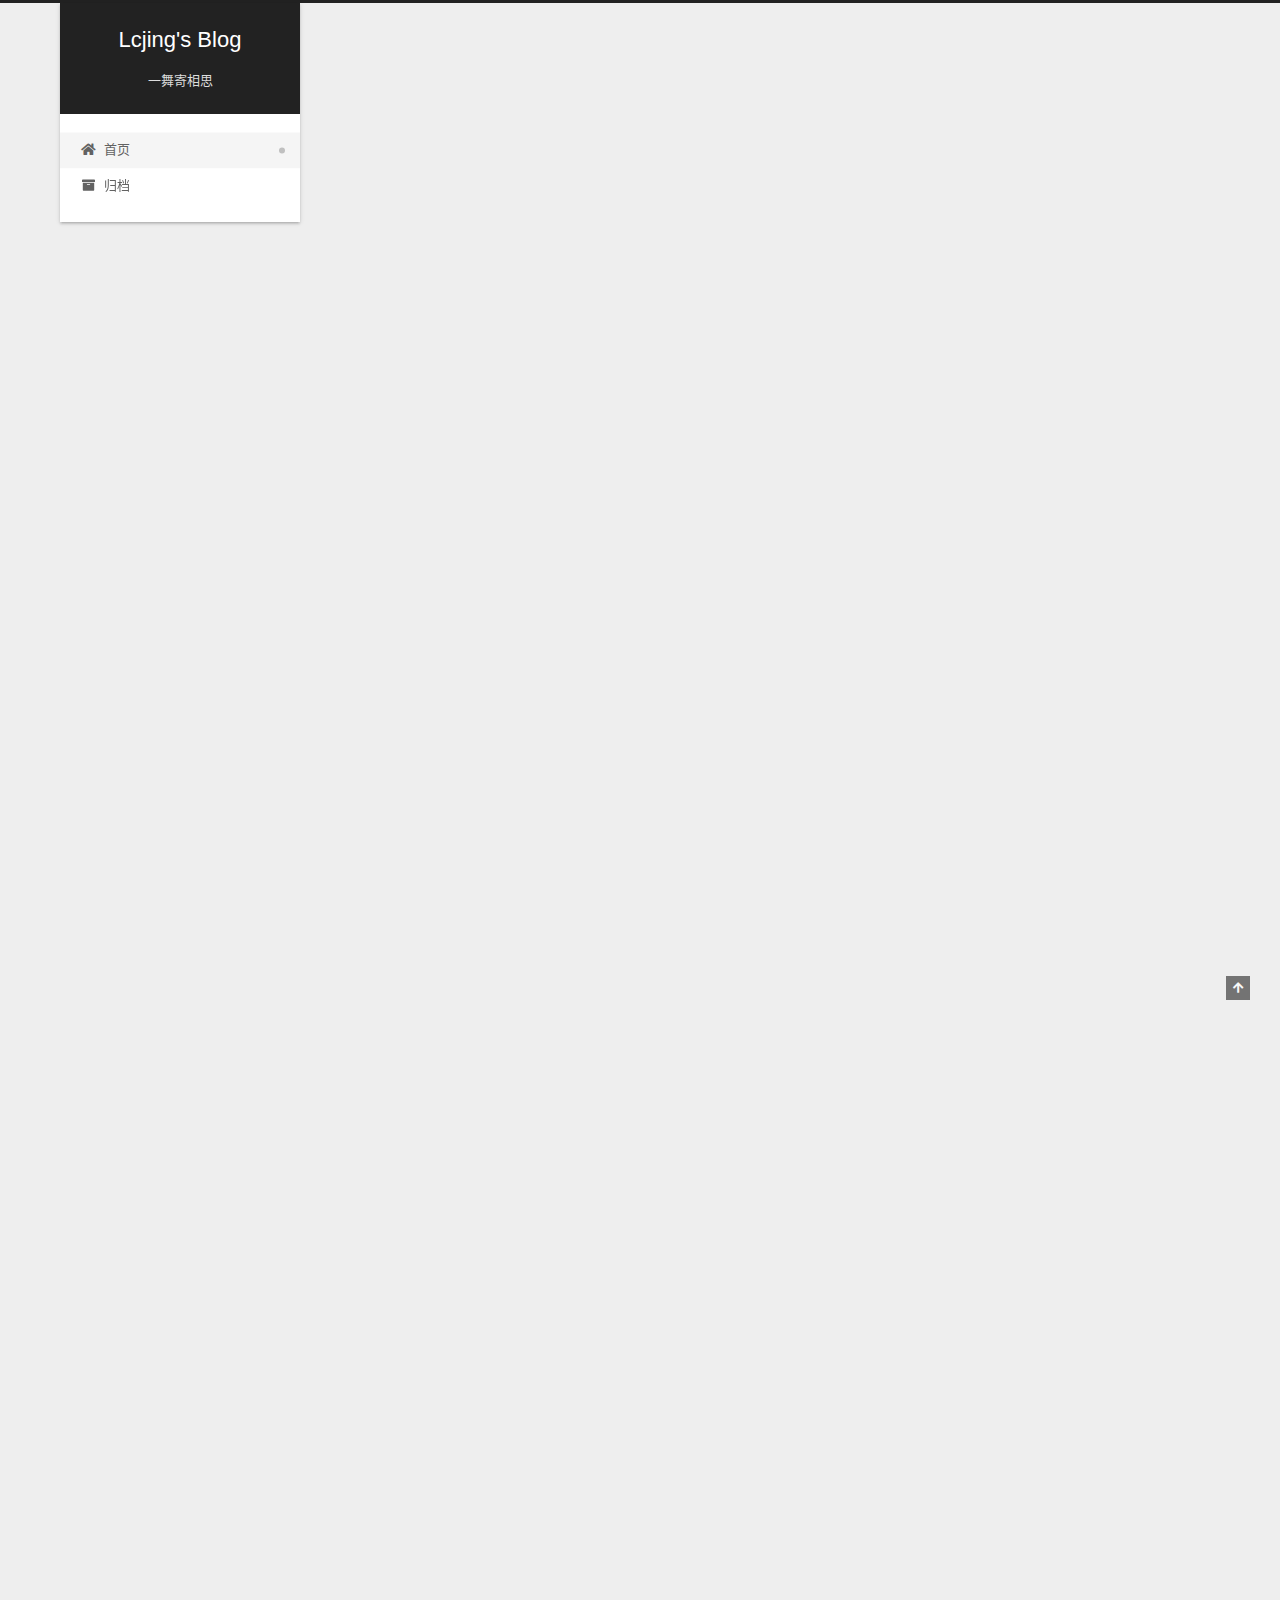
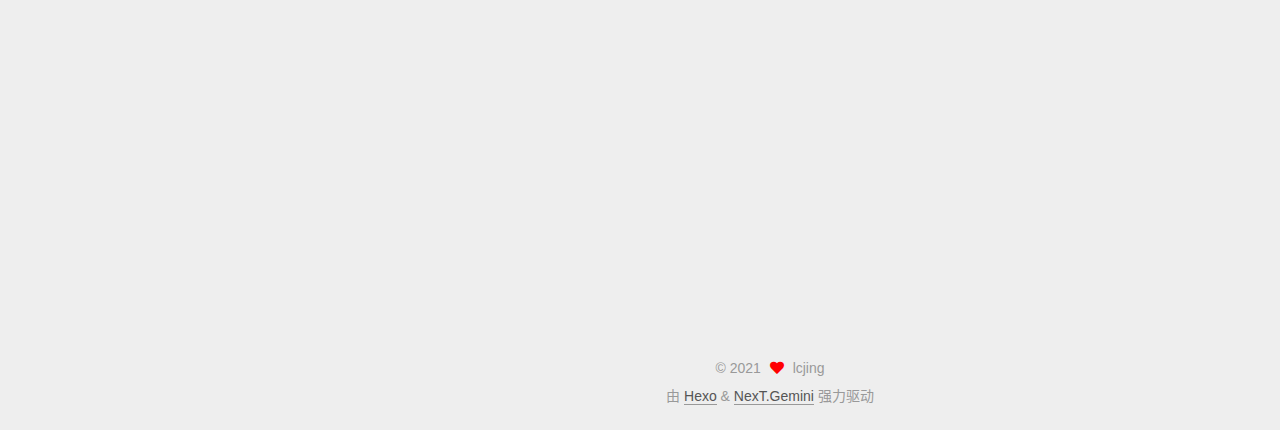
<file: index.html>
<!DOCTYPE html>
<html lang="zh-CN">
<head>
  <meta charset="UTF-8">
<meta name="viewport" content="width=device-width, initial-scale=1, maximum-scale=2">
<meta name="theme-color" content="#222">
<meta name="generator" content="Hexo 5.4.0">
  <link rel="apple-touch-icon" sizes="180x180" href="/images/apple-touch-icon-next.png">
  <link rel="icon" type="image/png" sizes="32x32" href="/images/favicon-32x32-next.png">
  <link rel="icon" type="image/png" sizes="16x16" href="/images/favicon-16x16-next.png">
  <link rel="mask-icon" href="/images/logo.svg" color="#222">

<link rel="stylesheet" href="/css/main.css">


<link rel="stylesheet" href="/lib/font-awesome/css/all.min.css">

<script id="hexo-configurations">
    var NexT = window.NexT || {};
    var CONFIG = {"hostname":"example.com","root":"/","scheme":"Gemini","version":"7.8.0","exturl":false,"sidebar":{"position":"left","display":"post","padding":18,"offset":12,"onmobile":false},"copycode":{"enable":false,"show_result":false,"style":null},"back2top":{"enable":true,"sidebar":false,"scrollpercent":false},"bookmark":{"enable":false,"color":"#222","save":"auto"},"fancybox":false,"mediumzoom":false,"lazyload":false,"pangu":false,"comments":{"style":"tabs","active":null,"storage":true,"lazyload":false,"nav":null},"algolia":{"hits":{"per_page":10},"labels":{"input_placeholder":"Search for Posts","hits_empty":"We didn't find any results for the search: ${query}","hits_stats":"${hits} results found in ${time} ms"}},"localsearch":{"enable":false,"trigger":"auto","top_n_per_article":1,"unescape":false,"preload":false},"motion":{"enable":true,"async":false,"transition":{"post_block":"fadeIn","post_header":"slideDownIn","post_body":"slideDownIn","coll_header":"slideLeftIn","sidebar":"slideUpIn"}}};
  </script>

  <meta property="og:type" content="website">
<meta property="og:title" content="Lcjing&#39;s Blog">
<meta property="og:url" content="http://example.com/index.html">
<meta property="og:site_name" content="Lcjing&#39;s Blog">
<meta property="og:locale" content="zh_CN">
<meta property="article:author" content="lcjing">
<meta name="twitter:card" content="summary">

<link rel="canonical" href="http://example.com/">


<script id="page-configurations">
  // https://hexo.io/docs/variables.html
  CONFIG.page = {
    sidebar: "",
    isHome : true,
    isPost : false,
    lang   : 'zh-CN'
  };
</script>

  <title>Lcjing's Blog</title>
  






  <noscript>
  <style>
  .use-motion .brand,
  .use-motion .menu-item,
  .sidebar-inner,
  .use-motion .post-block,
  .use-motion .pagination,
  .use-motion .comments,
  .use-motion .post-header,
  .use-motion .post-body,
  .use-motion .collection-header { opacity: initial; }

  .use-motion .site-title,
  .use-motion .site-subtitle {
    opacity: initial;
    top: initial;
  }

  .use-motion .logo-line-before i { left: initial; }
  .use-motion .logo-line-after i { right: initial; }
  </style>
</noscript>

</head>

<body itemscope itemtype="http://schema.org/WebPage">
  <div class="container use-motion">
    <div class="headband"></div>

    <header class="header" itemscope itemtype="http://schema.org/WPHeader">
      <div class="header-inner"><div class="site-brand-container">
  <div class="site-nav-toggle">
    <div class="toggle" aria-label="切换导航栏">
      <span class="toggle-line toggle-line-first"></span>
      <span class="toggle-line toggle-line-middle"></span>
      <span class="toggle-line toggle-line-last"></span>
    </div>
  </div>

  <div class="site-meta">

    <a href="/" class="brand" rel="start">
      <span class="logo-line-before"><i></i></span>
      <h1 class="site-title">Lcjing's Blog</h1>
      <span class="logo-line-after"><i></i></span>
    </a>
      <p class="site-subtitle" itemprop="description">一舞寄相思</p>
  </div>

  <div class="site-nav-right">
    <div class="toggle popup-trigger">
    </div>
  </div>
</div>




<nav class="site-nav">
  <ul id="menu" class="main-menu menu">
        <li class="menu-item menu-item-home">

    <a href="/" rel="section"><i class="fa fa-home fa-fw"></i>首页</a>

  </li>
        <li class="menu-item menu-item-archives">

    <a href="/archives/" rel="section"><i class="fa fa-archive fa-fw"></i>归档</a>

  </li>
  </ul>
</nav>




</div>
    </header>

    
  <div class="back-to-top">
    <i class="fa fa-arrow-up"></i>
    <span>0%</span>
  </div>


    <main class="main">
      <div class="main-inner">
        <div class="content-wrap">
          

          <div class="content index posts-expand">
            
      
  
  
  <article itemscope itemtype="http://schema.org/Article" class="post-block" lang="zh-CN">
    <link itemprop="mainEntityOfPage" href="http://example.com/2021/11/12/2022%E7%89%88%E5%BF%85%E5%A4%87%E8%BE%85%E5%8A%A9%E5%BC%80%E5%8F%91%E7%A5%9E%E5%99%A8/">

    <span hidden itemprop="author" itemscope itemtype="http://schema.org/Person">
      <meta itemprop="image" content="/images/avatar.gif">
      <meta itemprop="name" content="lcjing">
      <meta itemprop="description" content="">
    </span>

    <span hidden itemprop="publisher" itemscope itemtype="http://schema.org/Organization">
      <meta itemprop="name" content="Lcjing's Blog">
    </span>
      <header class="post-header">
        <h2 class="post-title" itemprop="name headline">
          
            <a href="/2021/11/12/2022%E7%89%88%E5%BF%85%E5%A4%87%E8%BE%85%E5%8A%A9%E5%BC%80%E5%8F%91%E7%A5%9E%E5%99%A8/" class="post-title-link" itemprop="url">2022版必备辅助开发神器</a>
        </h2>

        <div class="post-meta">
            <span class="post-meta-item">
              <span class="post-meta-item-icon">
                <i class="far fa-calendar"></i>
              </span>
              <span class="post-meta-item-text">发表于</span>
              

              <time title="创建时间：2021-11-12 17:27:05 / 修改时间：17:50:12" itemprop="dateCreated datePublished" datetime="2021-11-12T17:27:05+08:00">2021-11-12</time>
            </span>

          

        </div>
      </header>

    
    
    
    <div class="post-body" itemprop="articleBody">

      
          <h2 id="持续集成"><a href="#持续集成" class="headerlink" title="持续集成"></a>持续集成</h2><hr>
<p>Git Bash(Git客户端) ：<a target="_blank" rel="noopener" href="https://git-scm.com/">https://git-scm.com</a></p>
<p>Gitea(Git私服)：<a target="_blank" rel="noopener" href="https://gitea.io/">https://gitea.io</a></p>
<p>Gitee（国内开源Git私服)：<a target="_blank" rel="noopener" href="https://gitee.com/">https://gitee.com</a></p>
<p>Nexus Repository OSS(Maven私服）：<a target="_blank" rel="noopener" href="https://www.sonatype.com/products/repository-oss">https://www.sonatype.com/products/repository-oss</a></p>
<p>Jenkins(自动化发布工具)：<a target="_blank" rel="noopener" href="https://www.jenkins.io/zh">https://www.jenkins.io/zh</a></p>
<p>禅道（项目管理工具）：<a target="_blank" rel="noopener" href="https://www.zentao.net/">https://www.zentao.net</a></p>
<p>Sonar(代码检查工具)：<a target="_blank" rel="noopener" href="https://www.sonarqube.org/downloads">https://www.sonarqube.org/downloads</a></p>
<h2 id="主流数据库"><a href="#主流数据库" class="headerlink" title="主流数据库"></a>主流数据库</h2><hr>
<p>MySQL（轻量级高并发数据库）：<a target="_blank" rel="noopener" href="https://dev.mysql.com/downloads/mysql">https://dev.mysql.com/downloads/mysql</a></p>
<p>Oracle（海量数据库）：<a target="_blank" rel="noopener" href="https://www.oracle.com/technetwork/cn/database/enterprise-edition/downloads">https://www.oracle.com/technetwork/cn/database/enterprise-edition/downloads</a></p>
<p>MongoDB（NoSQL数据库）：<a target="_blank" rel="noopener" href="https://www.mongodb.com/download-center">https://www.mongodb.com/download-center</a></p>
<p>Redis（缓存数据库）：<a target="_blank" rel="noopener" href="https://redis.io/download">https://redis.io/download</a></p>
<p>HBase（大型分布式数据库）：<a target="_blank" rel="noopener" href="https://hbase.apache.org/">https://hbase.apache.org</a></p>
<p>Elastic（分布式搜索引擎）：<a target="_blank" rel="noopener" href="https://www.elastic.co/cn">https://www.elastic.co/cn</a></p>
<h2 id="数据库GUI工具"><a href="#数据库GUI工具" class="headerlink" title="数据库GUI工具"></a>数据库GUI工具</h2><hr>
<p>Navicat Premium（数据库客户端）：<a target="_blank" rel="noopener" href="http://www.navicat.com.cn/products/navicat-premium">http://www.navicat.com.cn/products/navicat-premium</a></p>
<p>PL/SQL Developer（Oracle客户端）：<a target="_blank" rel="noopener" href="https://www.oracle.com/database/technologies/appdev/plsql.html">https://www.oracle.com/database/technologies/appdev/plsql.html</a></p>
<p>Robo Mongo（MongoDB客户端) ：<a target="_blank" rel="noopener" href="https://robomongo.org/download">https://robomongo.org/download</a></p>
<p>Redis Desktop Manager（Redis客户端）：<a target="_blank" rel="noopener" href="https://redisdesktop.com/download">https://redisdesktop.com/download</a></p>
<h2 id="远程管理"><a href="#远程管理" class="headerlink" title="远程管理"></a>远程管理</h2><hr>
<p>MobaXterm_Personal（SSH客户端）：<a target="_blank" rel="noopener" href="https://mobaxterm.mobatek.net/">https://mobaxterm.mobatek.net</a></p>
<p>XShell（SSH客户端）：<a target="_blank" rel="noopener" href="https://xshell.en.softonic.com/">https://xshell.en.softonic.com</a></p>
<p>SecureCRT（SSH客户端）：<a target="_blank" rel="noopener" href="https://www.vandyke.com/cgi-bin/releases.php?product=securecrt">https://www.vandyke.com/cgi-bin/releases.php?product=securecrt</a></p>
<p>WinSCP（文件传输）：<a target="_blank" rel="noopener" href="https://winscp.net/eng/download.php">https://winscp.net/eng/download.php</a></p>
<p>XFTP（FTP文件传输）：<a target="_blank" rel="noopener" href="https://www.netsarang.com/zh/xftp">https://www.netsarang.com/zh/xftp</a></p>
<p>FileZilla（FTP同步工具）：<a target="_blank" rel="noopener" href="https://filezilla-project.org/">https://filezilla-project.org</a></p>
<h2 id="文本编辑器"><a href="#文本编辑器" class="headerlink" title="文本编辑器"></a>文本编辑器</h2><p>Notepad++（免费开源文本编辑器）：<a target="_blank" rel="noopener" href="https://notepad-plus.en.softonic.com/">https://notepad-plus.en.softonic.com</a></p>
<p>Sublime（文本编辑器）：<a target="_blank" rel="noopener" href="http://www.sublimetext.com/3">http://www.sublimetext.com/3</a></p>
<p>Typora（MarkDown文本编辑器）：<a target="_blank" rel="noopener" href="https://www.typora.io/">https://www.typora.io</a></p>
<p>Beyond Compare（文件对比）：<a target="_blank" rel="noopener" href="https://www.scootersoftware.com/download.php">https://www.scootersoftware.com/download.php</a></p>
<p>Listary（全域文件搜索）：<a target="_blank" rel="noopener" href="https://www.listary.com/">https://www.listary.com</a></p>
<h2 id="操作系统"><a href="#操作系统" class="headerlink" title="操作系统"></a>操作系统</h2><hr>
<p>CentOS（操作系统镜像）：<a target="_blank" rel="noopener" href="https://www.centos.org/download">https://www.centos.org/download</a></p>
<p>VMware（虚拟机）：<a target="_blank" rel="noopener" href="https://www.vmware.com/go/downloadworkstation-cn">https://www.vmware.com/go/downloadworkstation-cn</a></p>
<p>Docker（应用程序容器）：<a target="_blank" rel="noopener" href="https://www.docker.com/get-started">https://www.docker.com/get-started</a></p>
<p>Nginx（反向代理）：<a target="_blank" rel="noopener" href="http://nginx.org/">http://nginx.org</a></p>
<h2 id="系统运维"><a href="#系统运维" class="headerlink" title="系统运维"></a>系统运维</h2><hr>
<p>向日葵（远程桌面控制）：<a target="_blank" rel="noopener" href="https://sunlogin.oray.com/download">https://sunlogin.oray.com/download</a></p>
<p>Teamview（远程协助）：<a target="_blank" rel="noopener" href="https://www.teamviewer.com/cn/products/teamviewer">https://www.teamviewer.com/cn/products/teamviewer</a></p>
<p>U启动(U盘装机)：<a target="_blank" rel="noopener" href="http://www.uqdown.cn/">http://www.uqdown.cn</a></p>
<h2 id="编程工具"><a href="#编程工具" class="headerlink" title="编程工具"></a>编程工具</h2><hr>
<p>JDK（Java开发工具包）：<a target="_blank" rel="noopener" href="https://www.oracle.com/technetwork/java/javase/downloads/index.html">https://www.oracle.com/technetwork/java/javase/downloads/index.html</a></p>
<p>IntelliJ IDEA（Java开发） ：<a target="_blank" rel="noopener" href="https://www.jetbrains.com/idea/download">https://www.jetbrains.com/idea/download</a></p>
<p>WebStrom（前端开发）：<a target="_blank" rel="noopener" href="https://www.jetbrains.com/webstorm/download">https://www.jetbrains.com/webstorm/download</a></p>
<p>STS（Spring开发）：<a target="_blank" rel="noopener" href="https://spring.io/tools">https://spring.io/tools</a></p>
<p>MyEclipse（Java开发）：<a target="_blank" rel="noopener" href="http://www.myeclipsecn.com/download">http://www.myeclipsecn.com/download</a></p>
<p>JD-GUI（Java反编译）：<a target="_blank" rel="noopener" href="http://jd.benow.ca/">http://jd.benow.ca</a></p>
<p>Postman(HTTP调试工具)：<a target="_blank" rel="noopener" href="https://www.getpostman.com/downloads">https://www.getpostman.com/downloads</a></p>
<h2 id="辅助工具"><a href="#辅助工具" class="headerlink" title="辅助工具"></a>辅助工具</h2><hr>
<p>2345好压：<a target="_blank" rel="noopener" href="http://haozip.2345.cc/">http://haozip.2345.cc</a></p>
<p>2345看图王：<a target="_blank" rel="noopener" href="http://pic.2345.cc/">http://pic.2345.cc</a></p>
<p>WPS Office（办公自动化）：<a target="_blank" rel="noopener" href="http://www.wps.cn/">http://www.wps.cn</a></p>
<p>XMind（思维导图）：<a target="_blank" rel="noopener" href="https://www.xmind.net/download">https://www.xmind.net/download</a></p>
<p>印象笔记：<a target="_blank" rel="noopener" href="https://www.yinxiang.com/download">https://www.yinxiang.com/download</a></p>
<p>有道笔记：<a target="_blank" rel="noopener" href="http://note.youdao.com/download.html">http://note.youdao.com/download.html</a></p>
<p>uTools（效率工具）：<a target="_blank" rel="noopener" href="https://u.tools/">https://u.tools/</a></p>
<p>Everything（本地资源查询）：<a target="_blank" rel="noopener" href="http://www.voidtools.com/downloads">http://www.voidtools.com/downloads</a></p>
<h2 id="网络管理"><a href="#网络管理" class="headerlink" title="网络管理"></a>网络管理</h2><hr>
<p>Filddler(HTTP抓包工具)：<a target="_blank" rel="noopener" href="https://www.telerik.com/download/fiddler">https://www.telerik.com/download/fiddler</a></p>
<p>Lantern（网络加速）：<a target="_blank" rel="noopener" href="https://www.landeng63.xyz/download.html">https://www.landeng63.xyz/download.html</a></p>
<h2 id="代码美化"><a href="#代码美化" class="headerlink" title="代码美化"></a>代码美化</h2><hr>
<p>Json格式化：<a target="_blank" rel="noopener" href="http://www.bejson.com/">http://www.bejson.com</a></p>
<p>Cron表达式生成器：<a target="_blank" rel="noopener" href="http://cron.qqe2.com/">http://cron.qqe2.com</a></p>
<p>Debuggerx（正则表达式校验）：<a target="_blank" rel="noopener" href="https://www.debuggex.com/">https://www.debuggex.com</a></p>
<p>SQL美化：<a target="_blank" rel="noopener" href="https://tool.lu/sql">https://tool.lu/sql</a></p>
<h2 id="在线工具"><a href="#在线工具" class="headerlink" title="在线工具"></a>在线工具</h2><hr>
<p>ProccessOn(画图工具)：<a target="_blank" rel="noopener" href="https://www.processon.com/">https://www.processon.com</a></p>
<p>draw.io（画图工具）：<a target="_blank" rel="noopener" href="https://draw.io/">https://draw.io/</a></p>
<p>墨刀（产品原型在线工具）：<a target="_blank" rel="noopener" href="https://modao.cc/">https://modao.cc</a></p>
<p>摹客（在线切图）：<a target="_blank" rel="noopener" href="https://www.mockplus.cn/ds">https://www.mockplus.cn/ds</a></p>
<p>石墨（在线文档）：<a target="_blank" rel="noopener" href="https://shimo.im/">https://shimo.im</a></p>
<p>麦客（在线表单）：<a target="_blank" rel="noopener" href="http://www.mikecrm.com/">http://www.mikecrm.com</a></p>
<p>幕布（大纲整理）：<a target="_blank" rel="noopener" href="https://mubu.com/">https://mubu.com</a></p>
<p>草料二维码：<a target="_blank" rel="noopener" href="https://cli.im/">https://cli.im</a></p>
<p>ICON在线生成：<a target="_blank" rel="noopener" href="https://tool.lu/favicon">https://tool.lu/favicon</a></p>
<p>谷歌翻译：<a target="_blank" rel="noopener" href="https://translate.google.cn/">https://translate.google.cn/</a></p>
<h2 id="源码下载"><a href="#源码下载" class="headerlink" title="源码下载"></a>源码下载</h2><hr>
<p>OpenJDK源码：<a target="_blank" rel="noopener" href="http://hg.openjdk.java.net/jdk">http://hg.openjdk.java.net/jdk</a></p>
<p>Spring源码：<a target="_blank" rel="noopener" href="https://github.com/spring-projects/spring-framework/tags">https://github.com/spring-projects/spring-framework/tags</a></p>
<p>MyBatis源码：<a target="_blank" rel="noopener" href="https://github.com/mybatis/mybatis-3/releases">https://github.com/mybatis/mybatis-3/releases</a></p>
<p>Tomcat源码：<a target="_blank" rel="noopener" href="http://archive.apache.org/dist/tomcat">http://archive.apache.org/dist/tomcat</a></p>
<p>Zookeeper源码：<a target="_blank" rel="noopener" href="https://zookeeper.apache.org/releases.html">https://zookeeper.apache.org/releases.html</a></p>
<p>Dubbo源码：<a target="_blank" rel="noopener" href="http://dubbo.apache.org/en-us/blog/download.html">http://dubbo.apache.org/en-us/blog/download.html</a></p>
<p>ActiveMQ源码：<a target="_blank" rel="noopener" href="http://activemq.apache.org/download.html">http://activemq.apache.org/download.html</a></p>
<p>Netty源码：<a target="_blank" rel="noopener" href="https://netty.io/downloads.html">https://netty.io/downloads.html</a></p>
<h2 id="文档手册"><a href="#文档手册" class="headerlink" title="文档手册"></a>文档手册</h2><hr>
<p>IBM 开发手册：<a target="_blank" rel="noopener" href="http://www.ibm.com/developerworks/java/">http://www.ibm.com/developerworks/java/</a></p>
<p>Java 官方文档：<a target="_blank" rel="noopener" href="http://docs.oracle.com/javase/">http://docs.oracle.com/javase/</a></p>
<h2 id="PPT资源"><a href="#PPT资源" class="headerlink" title="PPT资源"></a>PPT资源</h2><hr>
<p>PPT 超级市场：<a target="_blank" rel="noopener" href="https://ppt.sotary.com/web/wxapp/index.html">https://ppt.sotary.com/web/wxapp/index.html</a></p>
<p>优品 PPT：<a target="_blank" rel="noopener" href="https://www.ypppt.com/">https://www.ypppt.com/</a></p>
<p>阿里巴巴矢量图标库：<a target="_blank" rel="noopener" href="https://www.iconfont.cn/">https://www.iconfont.cn/</a></p>
<p>colorhunt：<a target="_blank" rel="noopener" href="https://colorhunt.co/">https://colorhunt.co/</a></p>
<p>officeconverter：<a target="_blank" rel="noopener" href="http://www.officeconverter.com/">http://www.officeconverter.com/</a></p>
<p>pexels：<a target="_blank" rel="noopener" href="https://www.pexels.com/zh-cn/">https://www.pexels.com/zh-cn/</a></p>
<p>求字体：<a target="_blank" rel="noopener" href="https://www.qiuziti.com/">https://www.qiuziti.com/</a></p>
<p>echarts：<a target="_blank" rel="noopener" href="https://echarts.apache.org/">https://echarts.apache.org/</a></p>
<p>高德开放平台：<a target="_blank" rel="noopener" href="https://lbs.amap.com/">https://lbs.amap.com/</a></p>
<p>islide：<a target="_blank" rel="noopener" href="https://www.islide.cc/">https://www.islide.cc/</a></p>
<h2 id="其它"><a href="#其它" class="headerlink" title="其它"></a>其它</h2><hr>
<p>Convertio-文件转换器：<a target="_blank" rel="noopener" href="https://convertio.co/zh/">https://convertio.co/zh/</a></p>
<p>录屏软件：<a target="_blank" rel="noopener" href="https://www.bandicam.cn/">https://www.bandicam.cn/</a></p>
<p>图像编辑器：<a target="_blank" rel="noopener" href="https://pixlr.com/cn/">https://pixlr.com/cn/</a></p>

      
    </div>

    
    
    
      <footer class="post-footer">
        <div class="post-eof"></div>
      </footer>
  </article>
  
  
  

      
  
  
  <article itemscope itemtype="http://schema.org/Article" class="post-block" lang="zh-CN">
    <link itemprop="mainEntityOfPage" href="http://example.com/2021/11/12/hello-world/">

    <span hidden itemprop="author" itemscope itemtype="http://schema.org/Person">
      <meta itemprop="image" content="/images/avatar.gif">
      <meta itemprop="name" content="lcjing">
      <meta itemprop="description" content="">
    </span>

    <span hidden itemprop="publisher" itemscope itemtype="http://schema.org/Organization">
      <meta itemprop="name" content="Lcjing's Blog">
    </span>
      <header class="post-header">
        <h2 class="post-title" itemprop="name headline">
          
            <a href="/2021/11/12/hello-world/" class="post-title-link" itemprop="url">Hello World</a>
        </h2>

        <div class="post-meta">
            <span class="post-meta-item">
              <span class="post-meta-item-icon">
                <i class="far fa-calendar"></i>
              </span>
              <span class="post-meta-item-text">发表于</span>

              <time title="创建时间：2021-11-12 15:43:30" itemprop="dateCreated datePublished" datetime="2021-11-12T15:43:30+08:00">2021-11-12</time>
            </span>

          

        </div>
      </header>

    
    
    
    <div class="post-body" itemprop="articleBody">

      
          <p>Welcome to <a target="_blank" rel="noopener" href="https://hexo.io/">Hexo</a>! This is your very first post. Check <a target="_blank" rel="noopener" href="https://hexo.io/docs/">documentation</a> for more info. If you get any problems when using Hexo, you can find the answer in <a target="_blank" rel="noopener" href="https://hexo.io/docs/troubleshooting.html">troubleshooting</a> or you can ask me on <a target="_blank" rel="noopener" href="https://github.com/hexojs/hexo/issues">GitHub</a>.</p>
<h2 id="Quick-Start"><a href="#Quick-Start" class="headerlink" title="Quick Start"></a>Quick Start</h2><h3 id="Create-a-new-post"><a href="#Create-a-new-post" class="headerlink" title="Create a new post"></a>Create a new post</h3><figure class="highlight bash"><table><tr><td class="gutter"><pre><span class="line">1</span><br></pre></td><td class="code"><pre><span class="line">$ hexo new <span class="string">&quot;My New Post&quot;</span></span><br></pre></td></tr></table></figure>

<p>More info: <a target="_blank" rel="noopener" href="https://hexo.io/docs/writing.html">Writing</a></p>
<h3 id="Run-server"><a href="#Run-server" class="headerlink" title="Run server"></a>Run server</h3><figure class="highlight bash"><table><tr><td class="gutter"><pre><span class="line">1</span><br></pre></td><td class="code"><pre><span class="line">$ hexo server</span><br></pre></td></tr></table></figure>

<p>More info: <a target="_blank" rel="noopener" href="https://hexo.io/docs/server.html">Server</a></p>
<h3 id="Generate-static-files"><a href="#Generate-static-files" class="headerlink" title="Generate static files"></a>Generate static files</h3><figure class="highlight bash"><table><tr><td class="gutter"><pre><span class="line">1</span><br></pre></td><td class="code"><pre><span class="line">$ hexo generate</span><br></pre></td></tr></table></figure>

<p>More info: <a target="_blank" rel="noopener" href="https://hexo.io/docs/generating.html">Generating</a></p>
<h3 id="Deploy-to-remote-sites"><a href="#Deploy-to-remote-sites" class="headerlink" title="Deploy to remote sites"></a>Deploy to remote sites</h3><figure class="highlight bash"><table><tr><td class="gutter"><pre><span class="line">1</span><br></pre></td><td class="code"><pre><span class="line">$ hexo deploy</span><br></pre></td></tr></table></figure>

<p>More info: <a target="_blank" rel="noopener" href="https://hexo.io/docs/one-command-deployment.html">Deployment</a></p>

      
    </div>

    
    
    
      <footer class="post-footer">
        <div class="post-eof"></div>
      </footer>
  </article>
  
  
  


  



          </div>
          

<script>
  window.addEventListener('tabs:register', () => {
    let { activeClass } = CONFIG.comments;
    if (CONFIG.comments.storage) {
      activeClass = localStorage.getItem('comments_active') || activeClass;
    }
    if (activeClass) {
      let activeTab = document.querySelector(`a[href="#comment-${activeClass}"]`);
      if (activeTab) {
        activeTab.click();
      }
    }
  });
  if (CONFIG.comments.storage) {
    window.addEventListener('tabs:click', event => {
      if (!event.target.matches('.tabs-comment .tab-content .tab-pane')) return;
      let commentClass = event.target.classList[1];
      localStorage.setItem('comments_active', commentClass);
    });
  }
</script>

        </div>
          
  
  <div class="toggle sidebar-toggle">
    <span class="toggle-line toggle-line-first"></span>
    <span class="toggle-line toggle-line-middle"></span>
    <span class="toggle-line toggle-line-last"></span>
  </div>

  <aside class="sidebar">
    <div class="sidebar-inner">

      <ul class="sidebar-nav motion-element">
        <li class="sidebar-nav-toc">
          文章目录
        </li>
        <li class="sidebar-nav-overview">
          站点概览
        </li>
      </ul>

      <!--noindex-->
      <div class="post-toc-wrap sidebar-panel">
      </div>
      <!--/noindex-->

      <div class="site-overview-wrap sidebar-panel">
        <div class="site-author motion-element" itemprop="author" itemscope itemtype="http://schema.org/Person">
  <p class="site-author-name" itemprop="name">lcjing</p>
  <div class="site-description" itemprop="description"></div>
</div>
<div class="site-state-wrap motion-element">
  <nav class="site-state">
      <div class="site-state-item site-state-posts">
          <a href="/archives/">
        
          <span class="site-state-item-count">2</span>
          <span class="site-state-item-name">日志</span>
        </a>
      </div>
  </nav>
</div>



      </div>

    </div>
  </aside>
  <div id="sidebar-dimmer"></div>


      </div>
    </main>

    <footer class="footer">
      <div class="footer-inner">
        

        

<div class="copyright">
  
  &copy; 
  <span itemprop="copyrightYear">2021</span>
  <span class="with-love">
    <i class="fa fa-heart"></i>
  </span>
  <span class="author" itemprop="copyrightHolder">lcjing</span>
</div>
  <div class="powered-by">由 <a href="https://hexo.io/" class="theme-link" rel="noopener" target="_blank">Hexo</a> & <a href="https://theme-next.org/" class="theme-link" rel="noopener" target="_blank">NexT.Gemini</a> 强力驱动
  </div>

        








      </div>
    </footer>
  </div>

  
  <script src="/lib/anime.min.js"></script>
  <script src="/lib/velocity/velocity.min.js"></script>
  <script src="/lib/velocity/velocity.ui.min.js"></script>

<script src="/js/utils.js"></script>

<script src="/js/motion.js"></script>


<script src="/js/schemes/pisces.js"></script>


<script src="/js/next-boot.js"></script>




  















  

  

</body>
</html>
</file>
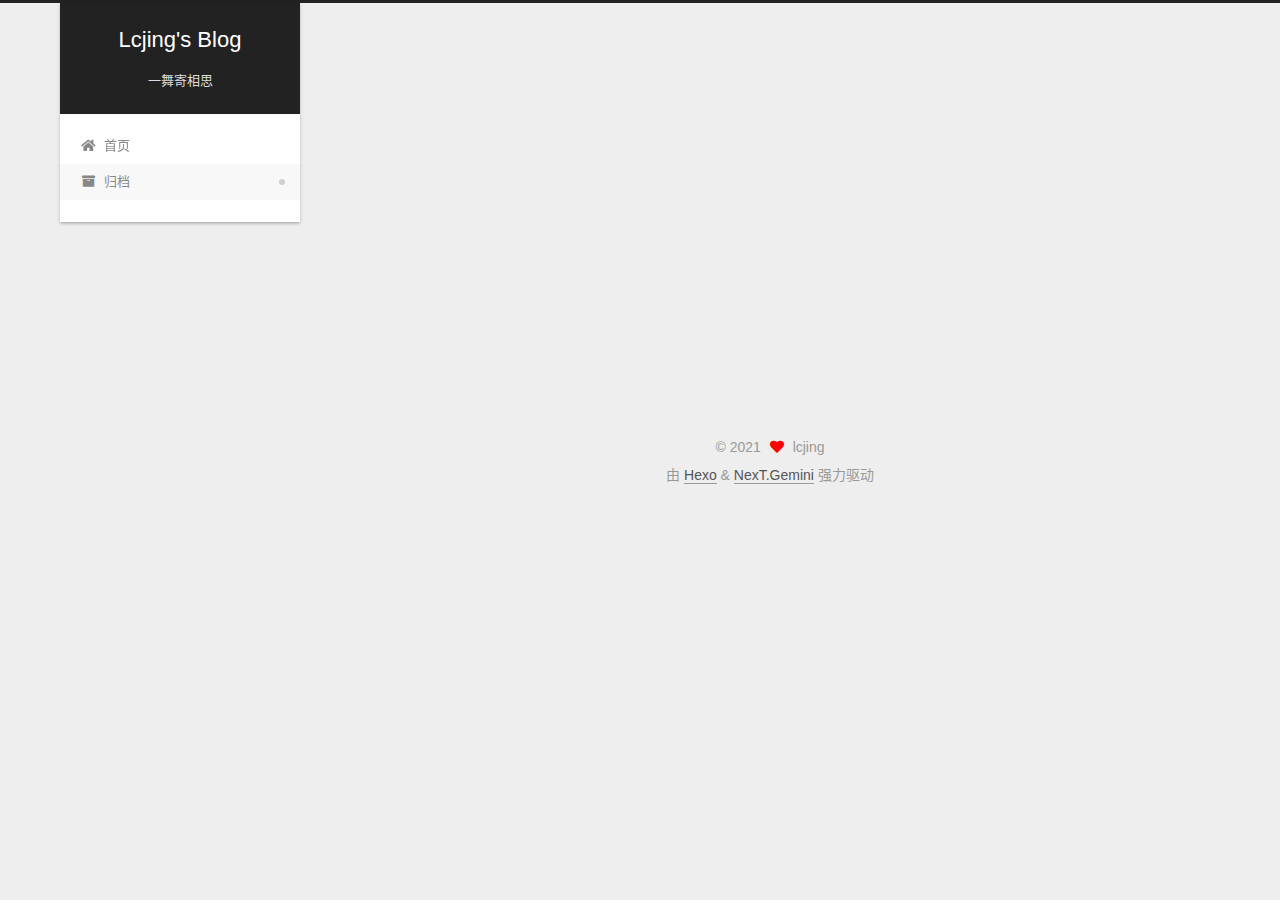
<file: archives/index.html>
<!DOCTYPE html>
<html lang="zh-CN">
<head>
  <meta charset="UTF-8">
<meta name="viewport" content="width=device-width, initial-scale=1, maximum-scale=2">
<meta name="theme-color" content="#222">
<meta name="generator" content="Hexo 5.4.0">
  <link rel="apple-touch-icon" sizes="180x180" href="/images/apple-touch-icon-next.png">
  <link rel="icon" type="image/png" sizes="32x32" href="/images/favicon-32x32-next.png">
  <link rel="icon" type="image/png" sizes="16x16" href="/images/favicon-16x16-next.png">
  <link rel="mask-icon" href="/images/logo.svg" color="#222">

<link rel="stylesheet" href="/css/main.css">


<link rel="stylesheet" href="/lib/font-awesome/css/all.min.css">

<script id="hexo-configurations">
    var NexT = window.NexT || {};
    var CONFIG = {"hostname":"example.com","root":"/","scheme":"Gemini","version":"7.8.0","exturl":false,"sidebar":{"position":"left","display":"post","padding":18,"offset":12,"onmobile":false},"copycode":{"enable":false,"show_result":false,"style":null},"back2top":{"enable":true,"sidebar":false,"scrollpercent":false},"bookmark":{"enable":false,"color":"#222","save":"auto"},"fancybox":false,"mediumzoom":false,"lazyload":false,"pangu":false,"comments":{"style":"tabs","active":null,"storage":true,"lazyload":false,"nav":null},"algolia":{"hits":{"per_page":10},"labels":{"input_placeholder":"Search for Posts","hits_empty":"We didn't find any results for the search: ${query}","hits_stats":"${hits} results found in ${time} ms"}},"localsearch":{"enable":false,"trigger":"auto","top_n_per_article":1,"unescape":false,"preload":false},"motion":{"enable":true,"async":false,"transition":{"post_block":"fadeIn","post_header":"slideDownIn","post_body":"slideDownIn","coll_header":"slideLeftIn","sidebar":"slideUpIn"}}};
  </script>

  <meta property="og:type" content="website">
<meta property="og:title" content="Lcjing&#39;s Blog">
<meta property="og:url" content="http://example.com/archives/index.html">
<meta property="og:site_name" content="Lcjing&#39;s Blog">
<meta property="og:locale" content="zh_CN">
<meta property="article:author" content="lcjing">
<meta name="twitter:card" content="summary">

<link rel="canonical" href="http://example.com/archives/">


<script id="page-configurations">
  // https://hexo.io/docs/variables.html
  CONFIG.page = {
    sidebar: "",
    isHome : false,
    isPost : false,
    lang   : 'zh-CN'
  };
</script>

  <title>归档 | Lcjing's Blog</title>
  






  <noscript>
  <style>
  .use-motion .brand,
  .use-motion .menu-item,
  .sidebar-inner,
  .use-motion .post-block,
  .use-motion .pagination,
  .use-motion .comments,
  .use-motion .post-header,
  .use-motion .post-body,
  .use-motion .collection-header { opacity: initial; }

  .use-motion .site-title,
  .use-motion .site-subtitle {
    opacity: initial;
    top: initial;
  }

  .use-motion .logo-line-before i { left: initial; }
  .use-motion .logo-line-after i { right: initial; }
  </style>
</noscript>

</head>

<body itemscope itemtype="http://schema.org/WebPage">
  <div class="container use-motion">
    <div class="headband"></div>

    <header class="header" itemscope itemtype="http://schema.org/WPHeader">
      <div class="header-inner"><div class="site-brand-container">
  <div class="site-nav-toggle">
    <div class="toggle" aria-label="切换导航栏">
      <span class="toggle-line toggle-line-first"></span>
      <span class="toggle-line toggle-line-middle"></span>
      <span class="toggle-line toggle-line-last"></span>
    </div>
  </div>

  <div class="site-meta">

    <a href="/" class="brand" rel="start">
      <span class="logo-line-before"><i></i></span>
      <h1 class="site-title">Lcjing's Blog</h1>
      <span class="logo-line-after"><i></i></span>
    </a>
      <p class="site-subtitle" itemprop="description">一舞寄相思</p>
  </div>

  <div class="site-nav-right">
    <div class="toggle popup-trigger">
    </div>
  </div>
</div>




<nav class="site-nav">
  <ul id="menu" class="main-menu menu">
        <li class="menu-item menu-item-home">

    <a href="/" rel="section"><i class="fa fa-home fa-fw"></i>首页</a>

  </li>
        <li class="menu-item menu-item-archives">

    <a href="/archives/" rel="section"><i class="fa fa-archive fa-fw"></i>归档</a>

  </li>
  </ul>
</nav>




</div>
    </header>

    
  <div class="back-to-top">
    <i class="fa fa-arrow-up"></i>
    <span>0%</span>
  </div>


    <main class="main">
      <div class="main-inner">
        <div class="content-wrap">
          

          <div class="content archive">
            

  
  
  
  <div class="post-block">
    <div class="posts-collapse">
      <div class="collection-title">
        <span class="collection-header">嗯..! 目前共计 2 篇日志。 继续努力。</span>
      </div>

      
    <div class="collection-year">
      <span class="collection-header">2021</span>
    </div>

  <article itemscope itemtype="http://schema.org/Article">
    <header class="post-header">

      <div class="post-meta">
        <time itemprop="dateCreated"
              datetime="2021-11-12T17:27:05+08:00"
              content="2021-11-12">
          11-12
        </time>
      </div>

      <div class="post-title">
          <a class="post-title-link" href="/2021/11/12/2022%E7%89%88%E5%BF%85%E5%A4%87%E8%BE%85%E5%8A%A9%E5%BC%80%E5%8F%91%E7%A5%9E%E5%99%A8/" itemprop="url">
            <span itemprop="name">2022版必备辅助开发神器</span>
          </a>
      </div>

    </header>
  </article>

  <article itemscope itemtype="http://schema.org/Article">
    <header class="post-header">

      <div class="post-meta">
        <time itemprop="dateCreated"
              datetime="2021-11-12T15:43:30+08:00"
              content="2021-11-12">
          11-12
        </time>
      </div>

      <div class="post-title">
          <a class="post-title-link" href="/2021/11/12/hello-world/" itemprop="url">
            <span itemprop="name">Hello World</span>
          </a>
      </div>

    </header>
  </article>


    </div>
  </div>
  
  
  

  



          </div>
          

<script>
  window.addEventListener('tabs:register', () => {
    let { activeClass } = CONFIG.comments;
    if (CONFIG.comments.storage) {
      activeClass = localStorage.getItem('comments_active') || activeClass;
    }
    if (activeClass) {
      let activeTab = document.querySelector(`a[href="#comment-${activeClass}"]`);
      if (activeTab) {
        activeTab.click();
      }
    }
  });
  if (CONFIG.comments.storage) {
    window.addEventListener('tabs:click', event => {
      if (!event.target.matches('.tabs-comment .tab-content .tab-pane')) return;
      let commentClass = event.target.classList[1];
      localStorage.setItem('comments_active', commentClass);
    });
  }
</script>

        </div>
          
  
  <div class="toggle sidebar-toggle">
    <span class="toggle-line toggle-line-first"></span>
    <span class="toggle-line toggle-line-middle"></span>
    <span class="toggle-line toggle-line-last"></span>
  </div>

  <aside class="sidebar">
    <div class="sidebar-inner">

      <ul class="sidebar-nav motion-element">
        <li class="sidebar-nav-toc">
          文章目录
        </li>
        <li class="sidebar-nav-overview">
          站点概览
        </li>
      </ul>

      <!--noindex-->
      <div class="post-toc-wrap sidebar-panel">
      </div>
      <!--/noindex-->

      <div class="site-overview-wrap sidebar-panel">
        <div class="site-author motion-element" itemprop="author" itemscope itemtype="http://schema.org/Person">
  <p class="site-author-name" itemprop="name">lcjing</p>
  <div class="site-description" itemprop="description"></div>
</div>
<div class="site-state-wrap motion-element">
  <nav class="site-state">
      <div class="site-state-item site-state-posts">
          <a href="/archives/">
        
          <span class="site-state-item-count">2</span>
          <span class="site-state-item-name">日志</span>
        </a>
      </div>
  </nav>
</div>



      </div>

    </div>
  </aside>
  <div id="sidebar-dimmer"></div>


      </div>
    </main>

    <footer class="footer">
      <div class="footer-inner">
        

        

<div class="copyright">
  
  &copy; 
  <span itemprop="copyrightYear">2021</span>
  <span class="with-love">
    <i class="fa fa-heart"></i>
  </span>
  <span class="author" itemprop="copyrightHolder">lcjing</span>
</div>
  <div class="powered-by">由 <a href="https://hexo.io/" class="theme-link" rel="noopener" target="_blank">Hexo</a> & <a href="https://theme-next.org/" class="theme-link" rel="noopener" target="_blank">NexT.Gemini</a> 强力驱动
  </div>

        








      </div>
    </footer>
  </div>

  
  <script src="/lib/anime.min.js"></script>
  <script src="/lib/velocity/velocity.min.js"></script>
  <script src="/lib/velocity/velocity.ui.min.js"></script>

<script src="/js/utils.js"></script>

<script src="/js/motion.js"></script>


<script src="/js/schemes/pisces.js"></script>


<script src="/js/next-boot.js"></script>




  















  

  

</body>
</html>
</file>
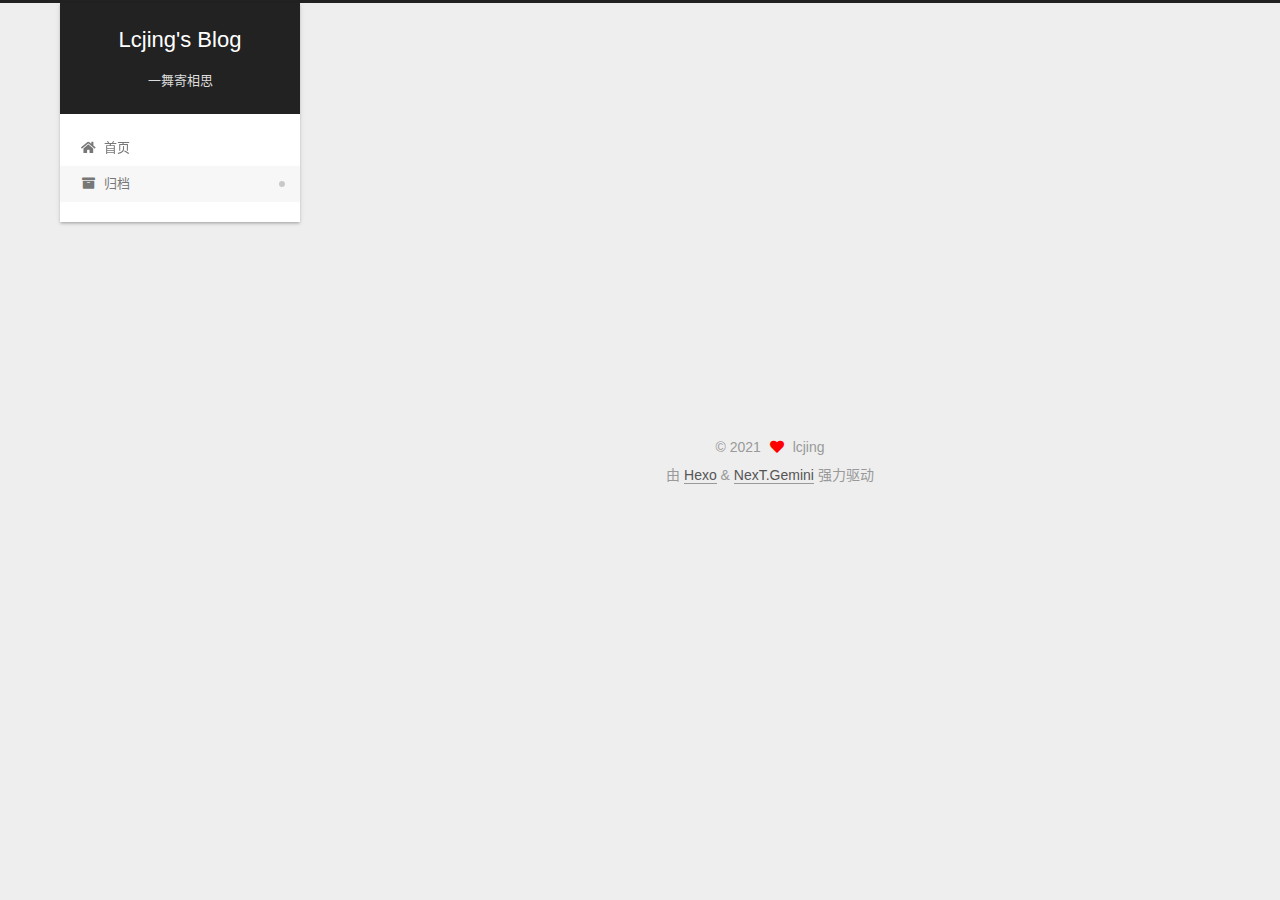
<file: archives/2021/index.html>
<!DOCTYPE html>
<html lang="zh-CN">
<head>
  <meta charset="UTF-8">
<meta name="viewport" content="width=device-width, initial-scale=1, maximum-scale=2">
<meta name="theme-color" content="#222">
<meta name="generator" content="Hexo 5.4.0">
  <link rel="apple-touch-icon" sizes="180x180" href="/images/apple-touch-icon-next.png">
  <link rel="icon" type="image/png" sizes="32x32" href="/images/favicon-32x32-next.png">
  <link rel="icon" type="image/png" sizes="16x16" href="/images/favicon-16x16-next.png">
  <link rel="mask-icon" href="/images/logo.svg" color="#222">

<link rel="stylesheet" href="/css/main.css">


<link rel="stylesheet" href="/lib/font-awesome/css/all.min.css">

<script id="hexo-configurations">
    var NexT = window.NexT || {};
    var CONFIG = {"hostname":"example.com","root":"/","scheme":"Gemini","version":"7.8.0","exturl":false,"sidebar":{"position":"left","display":"post","padding":18,"offset":12,"onmobile":false},"copycode":{"enable":false,"show_result":false,"style":null},"back2top":{"enable":true,"sidebar":false,"scrollpercent":false},"bookmark":{"enable":false,"color":"#222","save":"auto"},"fancybox":false,"mediumzoom":false,"lazyload":false,"pangu":false,"comments":{"style":"tabs","active":null,"storage":true,"lazyload":false,"nav":null},"algolia":{"hits":{"per_page":10},"labels":{"input_placeholder":"Search for Posts","hits_empty":"We didn't find any results for the search: ${query}","hits_stats":"${hits} results found in ${time} ms"}},"localsearch":{"enable":false,"trigger":"auto","top_n_per_article":1,"unescape":false,"preload":false},"motion":{"enable":true,"async":false,"transition":{"post_block":"fadeIn","post_header":"slideDownIn","post_body":"slideDownIn","coll_header":"slideLeftIn","sidebar":"slideUpIn"}}};
  </script>

  <meta property="og:type" content="website">
<meta property="og:title" content="Lcjing&#39;s Blog">
<meta property="og:url" content="http://example.com/archives/2021/index.html">
<meta property="og:site_name" content="Lcjing&#39;s Blog">
<meta property="og:locale" content="zh_CN">
<meta property="article:author" content="lcjing">
<meta name="twitter:card" content="summary">

<link rel="canonical" href="http://example.com/archives/2021/">


<script id="page-configurations">
  // https://hexo.io/docs/variables.html
  CONFIG.page = {
    sidebar: "",
    isHome : false,
    isPost : false,
    lang   : 'zh-CN'
  };
</script>

  <title>归档 | Lcjing's Blog</title>
  






  <noscript>
  <style>
  .use-motion .brand,
  .use-motion .menu-item,
  .sidebar-inner,
  .use-motion .post-block,
  .use-motion .pagination,
  .use-motion .comments,
  .use-motion .post-header,
  .use-motion .post-body,
  .use-motion .collection-header { opacity: initial; }

  .use-motion .site-title,
  .use-motion .site-subtitle {
    opacity: initial;
    top: initial;
  }

  .use-motion .logo-line-before i { left: initial; }
  .use-motion .logo-line-after i { right: initial; }
  </style>
</noscript>

</head>

<body itemscope itemtype="http://schema.org/WebPage">
  <div class="container use-motion">
    <div class="headband"></div>

    <header class="header" itemscope itemtype="http://schema.org/WPHeader">
      <div class="header-inner"><div class="site-brand-container">
  <div class="site-nav-toggle">
    <div class="toggle" aria-label="切换导航栏">
      <span class="toggle-line toggle-line-first"></span>
      <span class="toggle-line toggle-line-middle"></span>
      <span class="toggle-line toggle-line-last"></span>
    </div>
  </div>

  <div class="site-meta">

    <a href="/" class="brand" rel="start">
      <span class="logo-line-before"><i></i></span>
      <h1 class="site-title">Lcjing's Blog</h1>
      <span class="logo-line-after"><i></i></span>
    </a>
      <p class="site-subtitle" itemprop="description">一舞寄相思</p>
  </div>

  <div class="site-nav-right">
    <div class="toggle popup-trigger">
    </div>
  </div>
</div>




<nav class="site-nav">
  <ul id="menu" class="main-menu menu">
        <li class="menu-item menu-item-home">

    <a href="/" rel="section"><i class="fa fa-home fa-fw"></i>首页</a>

  </li>
        <li class="menu-item menu-item-archives">

    <a href="/archives/" rel="section"><i class="fa fa-archive fa-fw"></i>归档</a>

  </li>
  </ul>
</nav>




</div>
    </header>

    
  <div class="back-to-top">
    <i class="fa fa-arrow-up"></i>
    <span>0%</span>
  </div>


    <main class="main">
      <div class="main-inner">
        <div class="content-wrap">
          

          <div class="content archive">
            

  
  
  
  <div class="post-block">
    <div class="posts-collapse">
      <div class="collection-title">
        <span class="collection-header">嗯..! 目前共计 2 篇日志。 继续努力。</span>
      </div>

      
    <div class="collection-year">
      <span class="collection-header">2021</span>
    </div>

  <article itemscope itemtype="http://schema.org/Article">
    <header class="post-header">

      <div class="post-meta">
        <time itemprop="dateCreated"
              datetime="2021-11-12T17:27:05+08:00"
              content="2021-11-12">
          11-12
        </time>
      </div>

      <div class="post-title">
          <a class="post-title-link" href="/2021/11/12/2022%E7%89%88%E5%BF%85%E5%A4%87%E8%BE%85%E5%8A%A9%E5%BC%80%E5%8F%91%E7%A5%9E%E5%99%A8/" itemprop="url">
            <span itemprop="name">2022版必备辅助开发神器</span>
          </a>
      </div>

    </header>
  </article>

  <article itemscope itemtype="http://schema.org/Article">
    <header class="post-header">

      <div class="post-meta">
        <time itemprop="dateCreated"
              datetime="2021-11-12T15:43:30+08:00"
              content="2021-11-12">
          11-12
        </time>
      </div>

      <div class="post-title">
          <a class="post-title-link" href="/2021/11/12/hello-world/" itemprop="url">
            <span itemprop="name">Hello World</span>
          </a>
      </div>

    </header>
  </article>


    </div>
  </div>
  
  
  

  



          </div>
          

<script>
  window.addEventListener('tabs:register', () => {
    let { activeClass } = CONFIG.comments;
    if (CONFIG.comments.storage) {
      activeClass = localStorage.getItem('comments_active') || activeClass;
    }
    if (activeClass) {
      let activeTab = document.querySelector(`a[href="#comment-${activeClass}"]`);
      if (activeTab) {
        activeTab.click();
      }
    }
  });
  if (CONFIG.comments.storage) {
    window.addEventListener('tabs:click', event => {
      if (!event.target.matches('.tabs-comment .tab-content .tab-pane')) return;
      let commentClass = event.target.classList[1];
      localStorage.setItem('comments_active', commentClass);
    });
  }
</script>

        </div>
          
  
  <div class="toggle sidebar-toggle">
    <span class="toggle-line toggle-line-first"></span>
    <span class="toggle-line toggle-line-middle"></span>
    <span class="toggle-line toggle-line-last"></span>
  </div>

  <aside class="sidebar">
    <div class="sidebar-inner">

      <ul class="sidebar-nav motion-element">
        <li class="sidebar-nav-toc">
          文章目录
        </li>
        <li class="sidebar-nav-overview">
          站点概览
        </li>
      </ul>

      <!--noindex-->
      <div class="post-toc-wrap sidebar-panel">
      </div>
      <!--/noindex-->

      <div class="site-overview-wrap sidebar-panel">
        <div class="site-author motion-element" itemprop="author" itemscope itemtype="http://schema.org/Person">
  <p class="site-author-name" itemprop="name">lcjing</p>
  <div class="site-description" itemprop="description"></div>
</div>
<div class="site-state-wrap motion-element">
  <nav class="site-state">
      <div class="site-state-item site-state-posts">
          <a href="/archives/">
        
          <span class="site-state-item-count">2</span>
          <span class="site-state-item-name">日志</span>
        </a>
      </div>
  </nav>
</div>



      </div>

    </div>
  </aside>
  <div id="sidebar-dimmer"></div>


      </div>
    </main>

    <footer class="footer">
      <div class="footer-inner">
        

        

<div class="copyright">
  
  &copy; 
  <span itemprop="copyrightYear">2021</span>
  <span class="with-love">
    <i class="fa fa-heart"></i>
  </span>
  <span class="author" itemprop="copyrightHolder">lcjing</span>
</div>
  <div class="powered-by">由 <a href="https://hexo.io/" class="theme-link" rel="noopener" target="_blank">Hexo</a> & <a href="https://theme-next.org/" class="theme-link" rel="noopener" target="_blank">NexT.Gemini</a> 强力驱动
  </div>

        








      </div>
    </footer>
  </div>

  
  <script src="/lib/anime.min.js"></script>
  <script src="/lib/velocity/velocity.min.js"></script>
  <script src="/lib/velocity/velocity.ui.min.js"></script>

<script src="/js/utils.js"></script>

<script src="/js/motion.js"></script>


<script src="/js/schemes/pisces.js"></script>


<script src="/js/next-boot.js"></script>




  















  

  

</body>
</html>
</file>
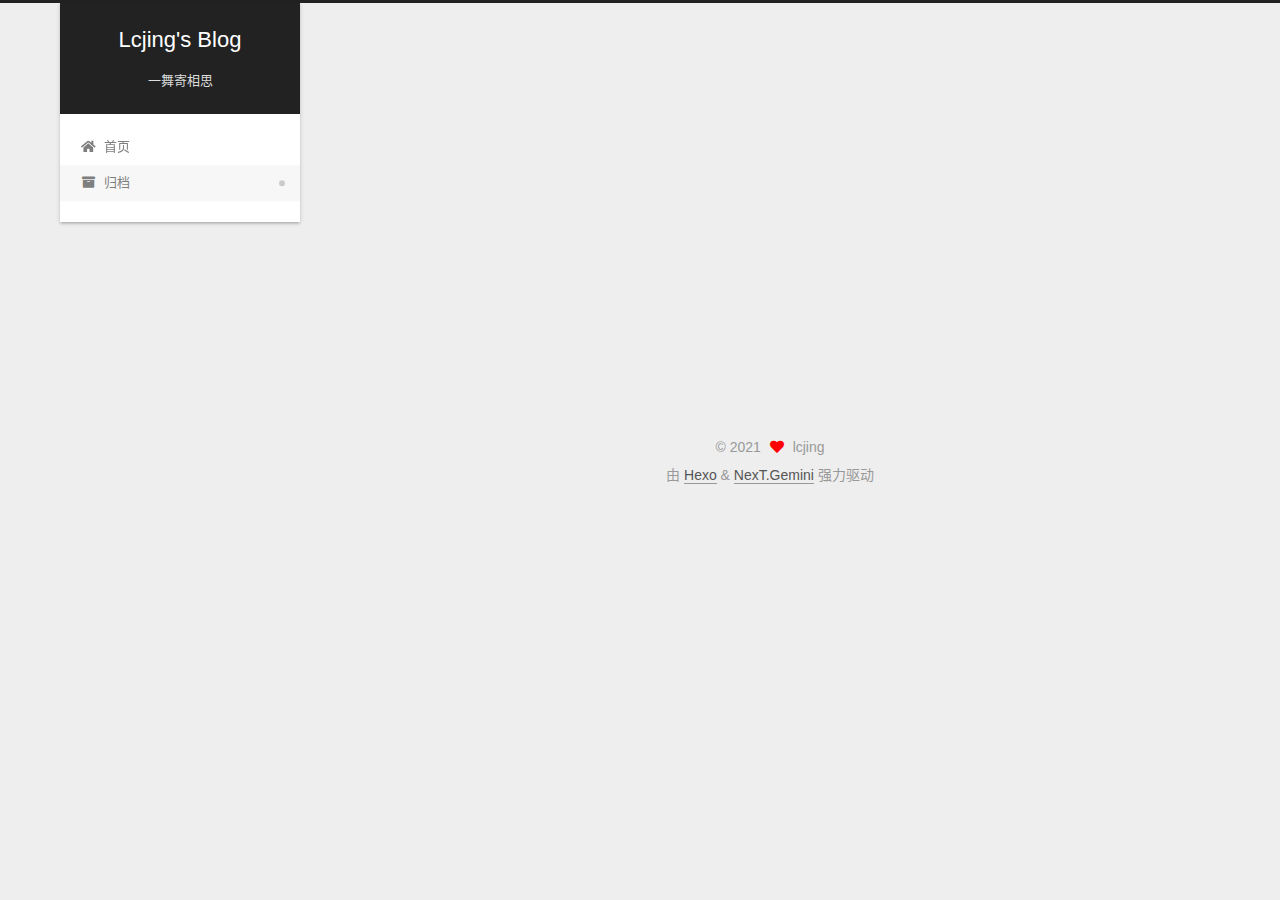
<file: archives/2021/11/index.html>
<!DOCTYPE html>
<html lang="zh-CN">
<head>
  <meta charset="UTF-8">
<meta name="viewport" content="width=device-width, initial-scale=1, maximum-scale=2">
<meta name="theme-color" content="#222">
<meta name="generator" content="Hexo 5.4.0">
  <link rel="apple-touch-icon" sizes="180x180" href="/images/apple-touch-icon-next.png">
  <link rel="icon" type="image/png" sizes="32x32" href="/images/favicon-32x32-next.png">
  <link rel="icon" type="image/png" sizes="16x16" href="/images/favicon-16x16-next.png">
  <link rel="mask-icon" href="/images/logo.svg" color="#222">

<link rel="stylesheet" href="/css/main.css">


<link rel="stylesheet" href="/lib/font-awesome/css/all.min.css">

<script id="hexo-configurations">
    var NexT = window.NexT || {};
    var CONFIG = {"hostname":"example.com","root":"/","scheme":"Gemini","version":"7.8.0","exturl":false,"sidebar":{"position":"left","display":"post","padding":18,"offset":12,"onmobile":false},"copycode":{"enable":false,"show_result":false,"style":null},"back2top":{"enable":true,"sidebar":false,"scrollpercent":false},"bookmark":{"enable":false,"color":"#222","save":"auto"},"fancybox":false,"mediumzoom":false,"lazyload":false,"pangu":false,"comments":{"style":"tabs","active":null,"storage":true,"lazyload":false,"nav":null},"algolia":{"hits":{"per_page":10},"labels":{"input_placeholder":"Search for Posts","hits_empty":"We didn't find any results for the search: ${query}","hits_stats":"${hits} results found in ${time} ms"}},"localsearch":{"enable":false,"trigger":"auto","top_n_per_article":1,"unescape":false,"preload":false},"motion":{"enable":true,"async":false,"transition":{"post_block":"fadeIn","post_header":"slideDownIn","post_body":"slideDownIn","coll_header":"slideLeftIn","sidebar":"slideUpIn"}}};
  </script>

  <meta property="og:type" content="website">
<meta property="og:title" content="Lcjing&#39;s Blog">
<meta property="og:url" content="http://example.com/archives/2021/11/index.html">
<meta property="og:site_name" content="Lcjing&#39;s Blog">
<meta property="og:locale" content="zh_CN">
<meta property="article:author" content="lcjing">
<meta name="twitter:card" content="summary">

<link rel="canonical" href="http://example.com/archives/2021/11/">


<script id="page-configurations">
  // https://hexo.io/docs/variables.html
  CONFIG.page = {
    sidebar: "",
    isHome : false,
    isPost : false,
    lang   : 'zh-CN'
  };
</script>

  <title>归档 | Lcjing's Blog</title>
  






  <noscript>
  <style>
  .use-motion .brand,
  .use-motion .menu-item,
  .sidebar-inner,
  .use-motion .post-block,
  .use-motion .pagination,
  .use-motion .comments,
  .use-motion .post-header,
  .use-motion .post-body,
  .use-motion .collection-header { opacity: initial; }

  .use-motion .site-title,
  .use-motion .site-subtitle {
    opacity: initial;
    top: initial;
  }

  .use-motion .logo-line-before i { left: initial; }
  .use-motion .logo-line-after i { right: initial; }
  </style>
</noscript>

</head>

<body itemscope itemtype="http://schema.org/WebPage">
  <div class="container use-motion">
    <div class="headband"></div>

    <header class="header" itemscope itemtype="http://schema.org/WPHeader">
      <div class="header-inner"><div class="site-brand-container">
  <div class="site-nav-toggle">
    <div class="toggle" aria-label="切换导航栏">
      <span class="toggle-line toggle-line-first"></span>
      <span class="toggle-line toggle-line-middle"></span>
      <span class="toggle-line toggle-line-last"></span>
    </div>
  </div>

  <div class="site-meta">

    <a href="/" class="brand" rel="start">
      <span class="logo-line-before"><i></i></span>
      <h1 class="site-title">Lcjing's Blog</h1>
      <span class="logo-line-after"><i></i></span>
    </a>
      <p class="site-subtitle" itemprop="description">一舞寄相思</p>
  </div>

  <div class="site-nav-right">
    <div class="toggle popup-trigger">
    </div>
  </div>
</div>




<nav class="site-nav">
  <ul id="menu" class="main-menu menu">
        <li class="menu-item menu-item-home">

    <a href="/" rel="section"><i class="fa fa-home fa-fw"></i>首页</a>

  </li>
        <li class="menu-item menu-item-archives">

    <a href="/archives/" rel="section"><i class="fa fa-archive fa-fw"></i>归档</a>

  </li>
  </ul>
</nav>




</div>
    </header>

    
  <div class="back-to-top">
    <i class="fa fa-arrow-up"></i>
    <span>0%</span>
  </div>


    <main class="main">
      <div class="main-inner">
        <div class="content-wrap">
          

          <div class="content archive">
            

  
  
  
  <div class="post-block">
    <div class="posts-collapse">
      <div class="collection-title">
        <span class="collection-header">嗯..! 目前共计 2 篇日志。 继续努力。</span>
      </div>

      
    <div class="collection-year">
      <span class="collection-header">2021</span>
    </div>

  <article itemscope itemtype="http://schema.org/Article">
    <header class="post-header">

      <div class="post-meta">
        <time itemprop="dateCreated"
              datetime="2021-11-12T17:27:05+08:00"
              content="2021-11-12">
          11-12
        </time>
      </div>

      <div class="post-title">
          <a class="post-title-link" href="/2021/11/12/2022%E7%89%88%E5%BF%85%E5%A4%87%E8%BE%85%E5%8A%A9%E5%BC%80%E5%8F%91%E7%A5%9E%E5%99%A8/" itemprop="url">
            <span itemprop="name">2022版必备辅助开发神器</span>
          </a>
      </div>

    </header>
  </article>

  <article itemscope itemtype="http://schema.org/Article">
    <header class="post-header">

      <div class="post-meta">
        <time itemprop="dateCreated"
              datetime="2021-11-12T15:43:30+08:00"
              content="2021-11-12">
          11-12
        </time>
      </div>

      <div class="post-title">
          <a class="post-title-link" href="/2021/11/12/hello-world/" itemprop="url">
            <span itemprop="name">Hello World</span>
          </a>
      </div>

    </header>
  </article>


    </div>
  </div>
  
  
  

  



          </div>
          

<script>
  window.addEventListener('tabs:register', () => {
    let { activeClass } = CONFIG.comments;
    if (CONFIG.comments.storage) {
      activeClass = localStorage.getItem('comments_active') || activeClass;
    }
    if (activeClass) {
      let activeTab = document.querySelector(`a[href="#comment-${activeClass}"]`);
      if (activeTab) {
        activeTab.click();
      }
    }
  });
  if (CONFIG.comments.storage) {
    window.addEventListener('tabs:click', event => {
      if (!event.target.matches('.tabs-comment .tab-content .tab-pane')) return;
      let commentClass = event.target.classList[1];
      localStorage.setItem('comments_active', commentClass);
    });
  }
</script>

        </div>
          
  
  <div class="toggle sidebar-toggle">
    <span class="toggle-line toggle-line-first"></span>
    <span class="toggle-line toggle-line-middle"></span>
    <span class="toggle-line toggle-line-last"></span>
  </div>

  <aside class="sidebar">
    <div class="sidebar-inner">

      <ul class="sidebar-nav motion-element">
        <li class="sidebar-nav-toc">
          文章目录
        </li>
        <li class="sidebar-nav-overview">
          站点概览
        </li>
      </ul>

      <!--noindex-->
      <div class="post-toc-wrap sidebar-panel">
      </div>
      <!--/noindex-->

      <div class="site-overview-wrap sidebar-panel">
        <div class="site-author motion-element" itemprop="author" itemscope itemtype="http://schema.org/Person">
  <p class="site-author-name" itemprop="name">lcjing</p>
  <div class="site-description" itemprop="description"></div>
</div>
<div class="site-state-wrap motion-element">
  <nav class="site-state">
      <div class="site-state-item site-state-posts">
          <a href="/archives/">
        
          <span class="site-state-item-count">2</span>
          <span class="site-state-item-name">日志</span>
        </a>
      </div>
  </nav>
</div>



      </div>

    </div>
  </aside>
  <div id="sidebar-dimmer"></div>


      </div>
    </main>

    <footer class="footer">
      <div class="footer-inner">
        

        

<div class="copyright">
  
  &copy; 
  <span itemprop="copyrightYear">2021</span>
  <span class="with-love">
    <i class="fa fa-heart"></i>
  </span>
  <span class="author" itemprop="copyrightHolder">lcjing</span>
</div>
  <div class="powered-by">由 <a href="https://hexo.io/" class="theme-link" rel="noopener" target="_blank">Hexo</a> & <a href="https://theme-next.org/" class="theme-link" rel="noopener" target="_blank">NexT.Gemini</a> 强力驱动
  </div>

        








      </div>
    </footer>
  </div>

  
  <script src="/lib/anime.min.js"></script>
  <script src="/lib/velocity/velocity.min.js"></script>
  <script src="/lib/velocity/velocity.ui.min.js"></script>

<script src="/js/utils.js"></script>

<script src="/js/motion.js"></script>


<script src="/js/schemes/pisces.js"></script>


<script src="/js/next-boot.js"></script>




  















  

  

</body>
</html>
</file>
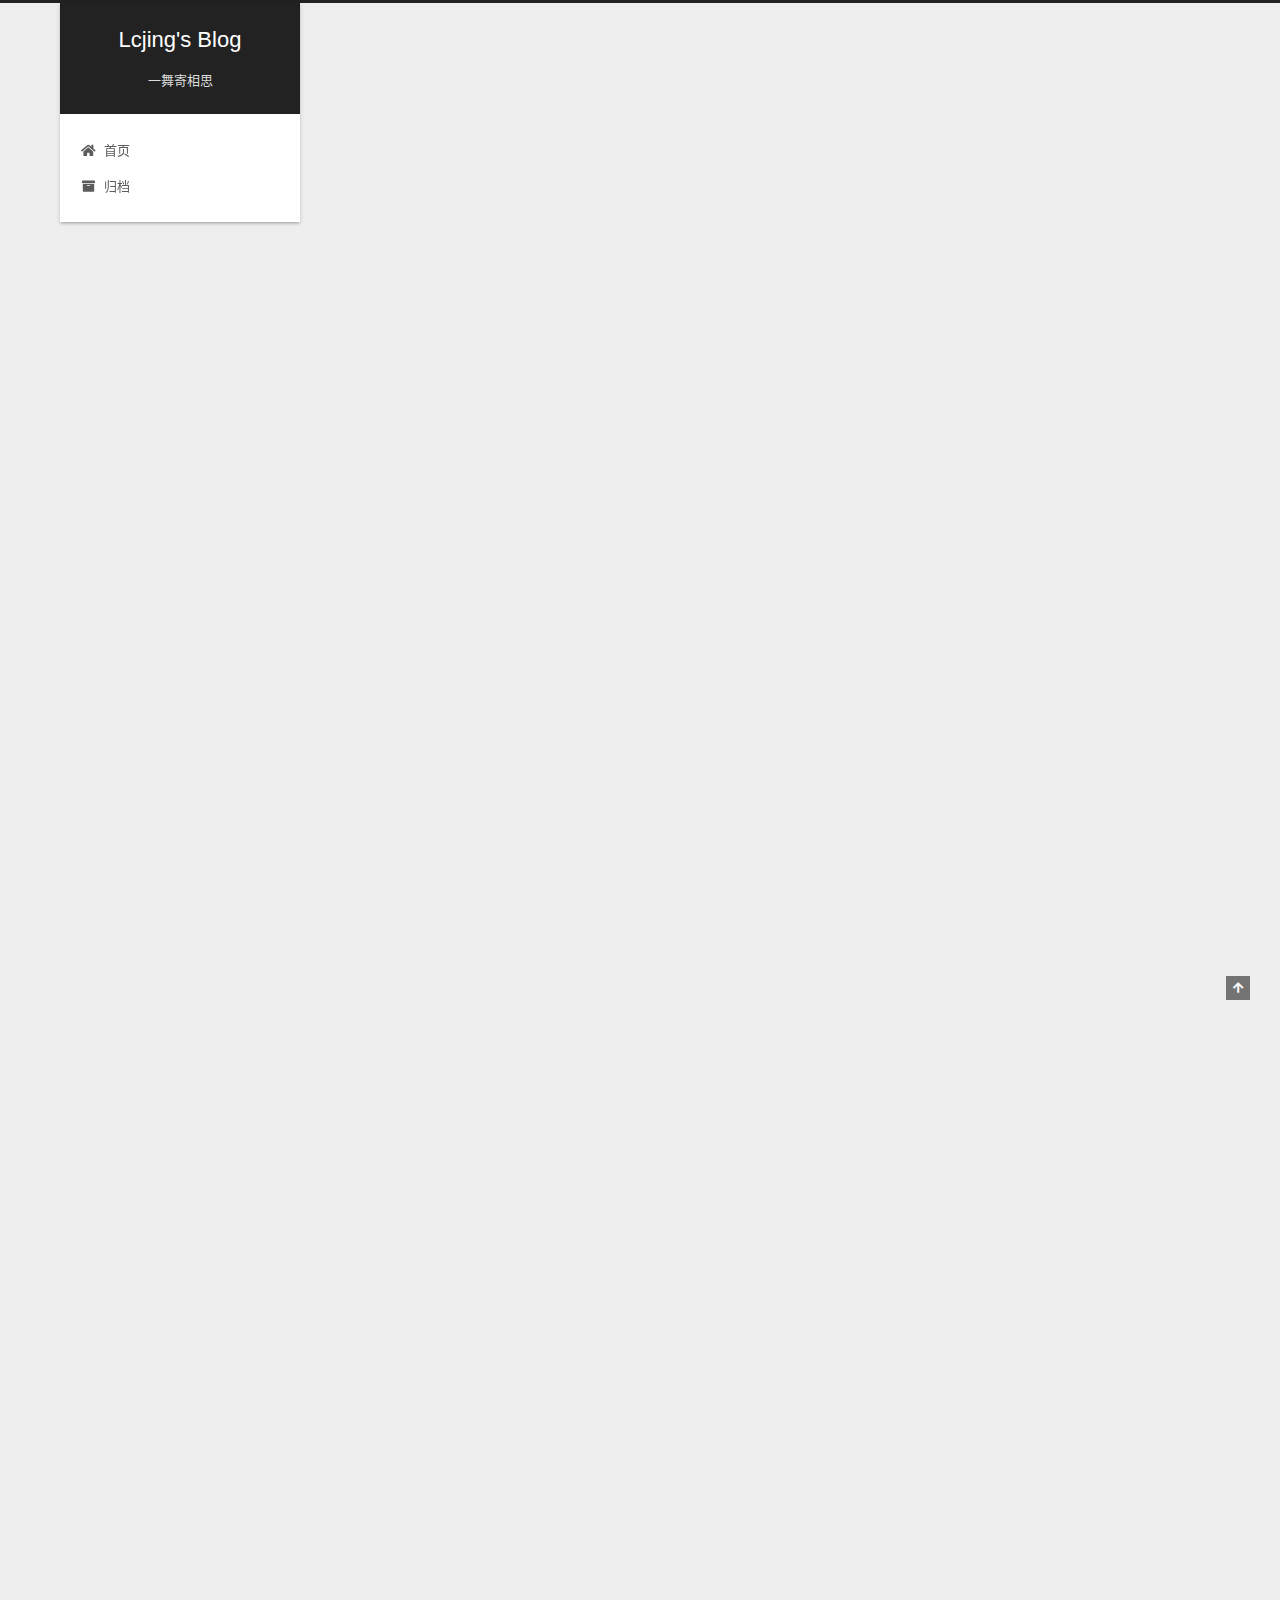
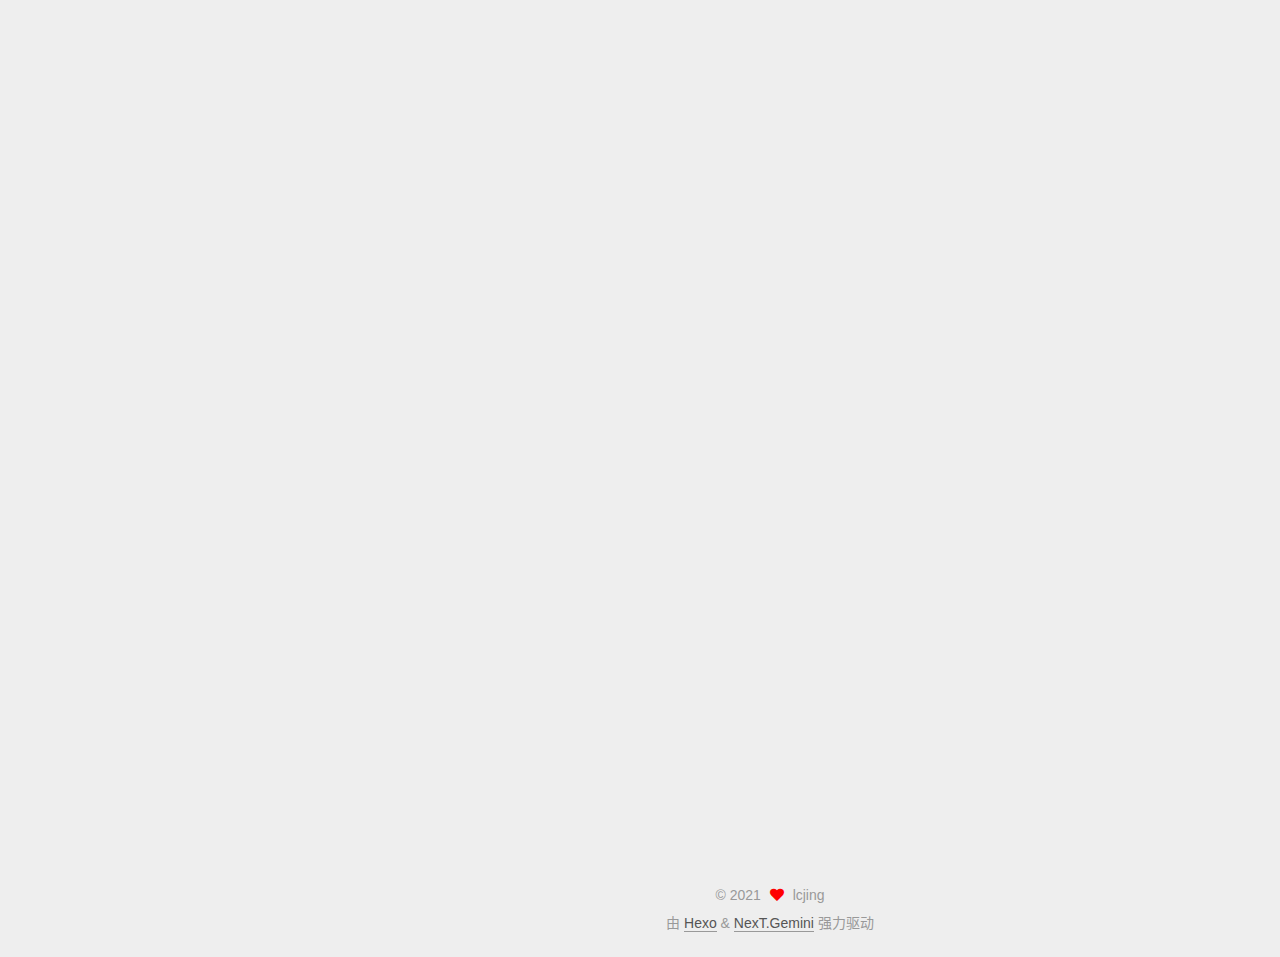
<file: 2021/11/12/2022版必备辅助开发神器/index.html>
<!DOCTYPE html>
<html lang="zh-CN">
<head>
  <meta charset="UTF-8">
<meta name="viewport" content="width=device-width, initial-scale=1, maximum-scale=2">
<meta name="theme-color" content="#222">
<meta name="generator" content="Hexo 5.4.0">
  <link rel="apple-touch-icon" sizes="180x180" href="/images/apple-touch-icon-next.png">
  <link rel="icon" type="image/png" sizes="32x32" href="/images/favicon-32x32-next.png">
  <link rel="icon" type="image/png" sizes="16x16" href="/images/favicon-16x16-next.png">
  <link rel="mask-icon" href="/images/logo.svg" color="#222">

<link rel="stylesheet" href="/css/main.css">


<link rel="stylesheet" href="/lib/font-awesome/css/all.min.css">

<script id="hexo-configurations">
    var NexT = window.NexT || {};
    var CONFIG = {"hostname":"example.com","root":"/","scheme":"Gemini","version":"7.8.0","exturl":false,"sidebar":{"position":"left","display":"post","padding":18,"offset":12,"onmobile":false},"copycode":{"enable":false,"show_result":false,"style":null},"back2top":{"enable":true,"sidebar":false,"scrollpercent":false},"bookmark":{"enable":false,"color":"#222","save":"auto"},"fancybox":false,"mediumzoom":false,"lazyload":false,"pangu":false,"comments":{"style":"tabs","active":null,"storage":true,"lazyload":false,"nav":null},"algolia":{"hits":{"per_page":10},"labels":{"input_placeholder":"Search for Posts","hits_empty":"We didn't find any results for the search: ${query}","hits_stats":"${hits} results found in ${time} ms"}},"localsearch":{"enable":false,"trigger":"auto","top_n_per_article":1,"unescape":false,"preload":false},"motion":{"enable":true,"async":false,"transition":{"post_block":"fadeIn","post_header":"slideDownIn","post_body":"slideDownIn","coll_header":"slideLeftIn","sidebar":"slideUpIn"}}};
  </script>

  <meta name="description" content="持续集成 Git Bash(Git客户端) ：https:&#x2F;&#x2F;git-scm.com Gitea(Git私服)：https:&#x2F;&#x2F;gitea.io Gitee（国内开源Git私服)：https:&#x2F;&#x2F;gitee.com Nexus Repository OSS(Maven私服）：https:&#x2F;&#x2F;www.sonatype.com&#x2F;products&#x2F;repository-oss Jenkins(自动化发布">
<meta property="og:type" content="article">
<meta property="og:title" content="2022版必备辅助开发神器">
<meta property="og:url" content="http://example.com/2021/11/12/2022%E7%89%88%E5%BF%85%E5%A4%87%E8%BE%85%E5%8A%A9%E5%BC%80%E5%8F%91%E7%A5%9E%E5%99%A8/index.html">
<meta property="og:site_name" content="Lcjing&#39;s Blog">
<meta property="og:description" content="持续集成 Git Bash(Git客户端) ：https:&#x2F;&#x2F;git-scm.com Gitea(Git私服)：https:&#x2F;&#x2F;gitea.io Gitee（国内开源Git私服)：https:&#x2F;&#x2F;gitee.com Nexus Repository OSS(Maven私服）：https:&#x2F;&#x2F;www.sonatype.com&#x2F;products&#x2F;repository-oss Jenkins(自动化发布">
<meta property="og:locale" content="zh_CN">
<meta property="article:published_time" content="2021-11-12T09:27:05.000Z">
<meta property="article:modified_time" content="2021-11-12T09:50:12.121Z">
<meta property="article:author" content="lcjing">
<meta name="twitter:card" content="summary">

<link rel="canonical" href="http://example.com/2021/11/12/2022%E7%89%88%E5%BF%85%E5%A4%87%E8%BE%85%E5%8A%A9%E5%BC%80%E5%8F%91%E7%A5%9E%E5%99%A8/">


<script id="page-configurations">
  // https://hexo.io/docs/variables.html
  CONFIG.page = {
    sidebar: "",
    isHome : false,
    isPost : true,
    lang   : 'zh-CN'
  };
</script>

  <title>2022版必备辅助开发神器 | Lcjing's Blog</title>
  






  <noscript>
  <style>
  .use-motion .brand,
  .use-motion .menu-item,
  .sidebar-inner,
  .use-motion .post-block,
  .use-motion .pagination,
  .use-motion .comments,
  .use-motion .post-header,
  .use-motion .post-body,
  .use-motion .collection-header { opacity: initial; }

  .use-motion .site-title,
  .use-motion .site-subtitle {
    opacity: initial;
    top: initial;
  }

  .use-motion .logo-line-before i { left: initial; }
  .use-motion .logo-line-after i { right: initial; }
  </style>
</noscript>

</head>

<body itemscope itemtype="http://schema.org/WebPage">
  <div class="container use-motion">
    <div class="headband"></div>

    <header class="header" itemscope itemtype="http://schema.org/WPHeader">
      <div class="header-inner"><div class="site-brand-container">
  <div class="site-nav-toggle">
    <div class="toggle" aria-label="切换导航栏">
      <span class="toggle-line toggle-line-first"></span>
      <span class="toggle-line toggle-line-middle"></span>
      <span class="toggle-line toggle-line-last"></span>
    </div>
  </div>

  <div class="site-meta">

    <a href="/" class="brand" rel="start">
      <span class="logo-line-before"><i></i></span>
      <h1 class="site-title">Lcjing's Blog</h1>
      <span class="logo-line-after"><i></i></span>
    </a>
      <p class="site-subtitle" itemprop="description">一舞寄相思</p>
  </div>

  <div class="site-nav-right">
    <div class="toggle popup-trigger">
    </div>
  </div>
</div>




<nav class="site-nav">
  <ul id="menu" class="main-menu menu">
        <li class="menu-item menu-item-home">

    <a href="/" rel="section"><i class="fa fa-home fa-fw"></i>首页</a>

  </li>
        <li class="menu-item menu-item-archives">

    <a href="/archives/" rel="section"><i class="fa fa-archive fa-fw"></i>归档</a>

  </li>
  </ul>
</nav>




</div>
    </header>

    
  <div class="back-to-top">
    <i class="fa fa-arrow-up"></i>
    <span>0%</span>
  </div>


    <main class="main">
      <div class="main-inner">
        <div class="content-wrap">
          

          <div class="content post posts-expand">
            

    
  
  
  <article itemscope itemtype="http://schema.org/Article" class="post-block" lang="zh-CN">
    <link itemprop="mainEntityOfPage" href="http://example.com/2021/11/12/2022%E7%89%88%E5%BF%85%E5%A4%87%E8%BE%85%E5%8A%A9%E5%BC%80%E5%8F%91%E7%A5%9E%E5%99%A8/">

    <span hidden itemprop="author" itemscope itemtype="http://schema.org/Person">
      <meta itemprop="image" content="/images/avatar.gif">
      <meta itemprop="name" content="lcjing">
      <meta itemprop="description" content="">
    </span>

    <span hidden itemprop="publisher" itemscope itemtype="http://schema.org/Organization">
      <meta itemprop="name" content="Lcjing's Blog">
    </span>
      <header class="post-header">
        <h1 class="post-title" itemprop="name headline">
          2022版必备辅助开发神器
        </h1>

        <div class="post-meta">
            <span class="post-meta-item">
              <span class="post-meta-item-icon">
                <i class="far fa-calendar"></i>
              </span>
              <span class="post-meta-item-text">发表于</span>
              

              <time title="创建时间：2021-11-12 17:27:05 / 修改时间：17:50:12" itemprop="dateCreated datePublished" datetime="2021-11-12T17:27:05+08:00">2021-11-12</time>
            </span>

          

        </div>
      </header>

    
    
    
    <div class="post-body" itemprop="articleBody">

      
        <h2 id="持续集成"><a href="#持续集成" class="headerlink" title="持续集成"></a>持续集成</h2><hr>
<p>Git Bash(Git客户端) ：<a target="_blank" rel="noopener" href="https://git-scm.com/">https://git-scm.com</a></p>
<p>Gitea(Git私服)：<a target="_blank" rel="noopener" href="https://gitea.io/">https://gitea.io</a></p>
<p>Gitee（国内开源Git私服)：<a target="_blank" rel="noopener" href="https://gitee.com/">https://gitee.com</a></p>
<p>Nexus Repository OSS(Maven私服）：<a target="_blank" rel="noopener" href="https://www.sonatype.com/products/repository-oss">https://www.sonatype.com/products/repository-oss</a></p>
<p>Jenkins(自动化发布工具)：<a target="_blank" rel="noopener" href="https://www.jenkins.io/zh">https://www.jenkins.io/zh</a></p>
<p>禅道（项目管理工具）：<a target="_blank" rel="noopener" href="https://www.zentao.net/">https://www.zentao.net</a></p>
<p>Sonar(代码检查工具)：<a target="_blank" rel="noopener" href="https://www.sonarqube.org/downloads">https://www.sonarqube.org/downloads</a></p>
<h2 id="主流数据库"><a href="#主流数据库" class="headerlink" title="主流数据库"></a>主流数据库</h2><hr>
<p>MySQL（轻量级高并发数据库）：<a target="_blank" rel="noopener" href="https://dev.mysql.com/downloads/mysql">https://dev.mysql.com/downloads/mysql</a></p>
<p>Oracle（海量数据库）：<a target="_blank" rel="noopener" href="https://www.oracle.com/technetwork/cn/database/enterprise-edition/downloads">https://www.oracle.com/technetwork/cn/database/enterprise-edition/downloads</a></p>
<p>MongoDB（NoSQL数据库）：<a target="_blank" rel="noopener" href="https://www.mongodb.com/download-center">https://www.mongodb.com/download-center</a></p>
<p>Redis（缓存数据库）：<a target="_blank" rel="noopener" href="https://redis.io/download">https://redis.io/download</a></p>
<p>HBase（大型分布式数据库）：<a target="_blank" rel="noopener" href="https://hbase.apache.org/">https://hbase.apache.org</a></p>
<p>Elastic（分布式搜索引擎）：<a target="_blank" rel="noopener" href="https://www.elastic.co/cn">https://www.elastic.co/cn</a></p>
<h2 id="数据库GUI工具"><a href="#数据库GUI工具" class="headerlink" title="数据库GUI工具"></a>数据库GUI工具</h2><hr>
<p>Navicat Premium（数据库客户端）：<a target="_blank" rel="noopener" href="http://www.navicat.com.cn/products/navicat-premium">http://www.navicat.com.cn/products/navicat-premium</a></p>
<p>PL/SQL Developer（Oracle客户端）：<a target="_blank" rel="noopener" href="https://www.oracle.com/database/technologies/appdev/plsql.html">https://www.oracle.com/database/technologies/appdev/plsql.html</a></p>
<p>Robo Mongo（MongoDB客户端) ：<a target="_blank" rel="noopener" href="https://robomongo.org/download">https://robomongo.org/download</a></p>
<p>Redis Desktop Manager（Redis客户端）：<a target="_blank" rel="noopener" href="https://redisdesktop.com/download">https://redisdesktop.com/download</a></p>
<h2 id="远程管理"><a href="#远程管理" class="headerlink" title="远程管理"></a>远程管理</h2><hr>
<p>MobaXterm_Personal（SSH客户端）：<a target="_blank" rel="noopener" href="https://mobaxterm.mobatek.net/">https://mobaxterm.mobatek.net</a></p>
<p>XShell（SSH客户端）：<a target="_blank" rel="noopener" href="https://xshell.en.softonic.com/">https://xshell.en.softonic.com</a></p>
<p>SecureCRT（SSH客户端）：<a target="_blank" rel="noopener" href="https://www.vandyke.com/cgi-bin/releases.php?product=securecrt">https://www.vandyke.com/cgi-bin/releases.php?product=securecrt</a></p>
<p>WinSCP（文件传输）：<a target="_blank" rel="noopener" href="https://winscp.net/eng/download.php">https://winscp.net/eng/download.php</a></p>
<p>XFTP（FTP文件传输）：<a target="_blank" rel="noopener" href="https://www.netsarang.com/zh/xftp">https://www.netsarang.com/zh/xftp</a></p>
<p>FileZilla（FTP同步工具）：<a target="_blank" rel="noopener" href="https://filezilla-project.org/">https://filezilla-project.org</a></p>
<h2 id="文本编辑器"><a href="#文本编辑器" class="headerlink" title="文本编辑器"></a>文本编辑器</h2><p>Notepad++（免费开源文本编辑器）：<a target="_blank" rel="noopener" href="https://notepad-plus.en.softonic.com/">https://notepad-plus.en.softonic.com</a></p>
<p>Sublime（文本编辑器）：<a target="_blank" rel="noopener" href="http://www.sublimetext.com/3">http://www.sublimetext.com/3</a></p>
<p>Typora（MarkDown文本编辑器）：<a target="_blank" rel="noopener" href="https://www.typora.io/">https://www.typora.io</a></p>
<p>Beyond Compare（文件对比）：<a target="_blank" rel="noopener" href="https://www.scootersoftware.com/download.php">https://www.scootersoftware.com/download.php</a></p>
<p>Listary（全域文件搜索）：<a target="_blank" rel="noopener" href="https://www.listary.com/">https://www.listary.com</a></p>
<h2 id="操作系统"><a href="#操作系统" class="headerlink" title="操作系统"></a>操作系统</h2><hr>
<p>CentOS（操作系统镜像）：<a target="_blank" rel="noopener" href="https://www.centos.org/download">https://www.centos.org/download</a></p>
<p>VMware（虚拟机）：<a target="_blank" rel="noopener" href="https://www.vmware.com/go/downloadworkstation-cn">https://www.vmware.com/go/downloadworkstation-cn</a></p>
<p>Docker（应用程序容器）：<a target="_blank" rel="noopener" href="https://www.docker.com/get-started">https://www.docker.com/get-started</a></p>
<p>Nginx（反向代理）：<a target="_blank" rel="noopener" href="http://nginx.org/">http://nginx.org</a></p>
<h2 id="系统运维"><a href="#系统运维" class="headerlink" title="系统运维"></a>系统运维</h2><hr>
<p>向日葵（远程桌面控制）：<a target="_blank" rel="noopener" href="https://sunlogin.oray.com/download">https://sunlogin.oray.com/download</a></p>
<p>Teamview（远程协助）：<a target="_blank" rel="noopener" href="https://www.teamviewer.com/cn/products/teamviewer">https://www.teamviewer.com/cn/products/teamviewer</a></p>
<p>U启动(U盘装机)：<a target="_blank" rel="noopener" href="http://www.uqdown.cn/">http://www.uqdown.cn</a></p>
<h2 id="编程工具"><a href="#编程工具" class="headerlink" title="编程工具"></a>编程工具</h2><hr>
<p>JDK（Java开发工具包）：<a target="_blank" rel="noopener" href="https://www.oracle.com/technetwork/java/javase/downloads/index.html">https://www.oracle.com/technetwork/java/javase/downloads/index.html</a></p>
<p>IntelliJ IDEA（Java开发） ：<a target="_blank" rel="noopener" href="https://www.jetbrains.com/idea/download">https://www.jetbrains.com/idea/download</a></p>
<p>WebStrom（前端开发）：<a target="_blank" rel="noopener" href="https://www.jetbrains.com/webstorm/download">https://www.jetbrains.com/webstorm/download</a></p>
<p>STS（Spring开发）：<a target="_blank" rel="noopener" href="https://spring.io/tools">https://spring.io/tools</a></p>
<p>MyEclipse（Java开发）：<a target="_blank" rel="noopener" href="http://www.myeclipsecn.com/download">http://www.myeclipsecn.com/download</a></p>
<p>JD-GUI（Java反编译）：<a target="_blank" rel="noopener" href="http://jd.benow.ca/">http://jd.benow.ca</a></p>
<p>Postman(HTTP调试工具)：<a target="_blank" rel="noopener" href="https://www.getpostman.com/downloads">https://www.getpostman.com/downloads</a></p>
<h2 id="辅助工具"><a href="#辅助工具" class="headerlink" title="辅助工具"></a>辅助工具</h2><hr>
<p>2345好压：<a target="_blank" rel="noopener" href="http://haozip.2345.cc/">http://haozip.2345.cc</a></p>
<p>2345看图王：<a target="_blank" rel="noopener" href="http://pic.2345.cc/">http://pic.2345.cc</a></p>
<p>WPS Office（办公自动化）：<a target="_blank" rel="noopener" href="http://www.wps.cn/">http://www.wps.cn</a></p>
<p>XMind（思维导图）：<a target="_blank" rel="noopener" href="https://www.xmind.net/download">https://www.xmind.net/download</a></p>
<p>印象笔记：<a target="_blank" rel="noopener" href="https://www.yinxiang.com/download">https://www.yinxiang.com/download</a></p>
<p>有道笔记：<a target="_blank" rel="noopener" href="http://note.youdao.com/download.html">http://note.youdao.com/download.html</a></p>
<p>uTools（效率工具）：<a target="_blank" rel="noopener" href="https://u.tools/">https://u.tools/</a></p>
<p>Everything（本地资源查询）：<a target="_blank" rel="noopener" href="http://www.voidtools.com/downloads">http://www.voidtools.com/downloads</a></p>
<h2 id="网络管理"><a href="#网络管理" class="headerlink" title="网络管理"></a>网络管理</h2><hr>
<p>Filddler(HTTP抓包工具)：<a target="_blank" rel="noopener" href="https://www.telerik.com/download/fiddler">https://www.telerik.com/download/fiddler</a></p>
<p>Lantern（网络加速）：<a target="_blank" rel="noopener" href="https://www.landeng63.xyz/download.html">https://www.landeng63.xyz/download.html</a></p>
<h2 id="代码美化"><a href="#代码美化" class="headerlink" title="代码美化"></a>代码美化</h2><hr>
<p>Json格式化：<a target="_blank" rel="noopener" href="http://www.bejson.com/">http://www.bejson.com</a></p>
<p>Cron表达式生成器：<a target="_blank" rel="noopener" href="http://cron.qqe2.com/">http://cron.qqe2.com</a></p>
<p>Debuggerx（正则表达式校验）：<a target="_blank" rel="noopener" href="https://www.debuggex.com/">https://www.debuggex.com</a></p>
<p>SQL美化：<a target="_blank" rel="noopener" href="https://tool.lu/sql">https://tool.lu/sql</a></p>
<h2 id="在线工具"><a href="#在线工具" class="headerlink" title="在线工具"></a>在线工具</h2><hr>
<p>ProccessOn(画图工具)：<a target="_blank" rel="noopener" href="https://www.processon.com/">https://www.processon.com</a></p>
<p>draw.io（画图工具）：<a target="_blank" rel="noopener" href="https://draw.io/">https://draw.io/</a></p>
<p>墨刀（产品原型在线工具）：<a target="_blank" rel="noopener" href="https://modao.cc/">https://modao.cc</a></p>
<p>摹客（在线切图）：<a target="_blank" rel="noopener" href="https://www.mockplus.cn/ds">https://www.mockplus.cn/ds</a></p>
<p>石墨（在线文档）：<a target="_blank" rel="noopener" href="https://shimo.im/">https://shimo.im</a></p>
<p>麦客（在线表单）：<a target="_blank" rel="noopener" href="http://www.mikecrm.com/">http://www.mikecrm.com</a></p>
<p>幕布（大纲整理）：<a target="_blank" rel="noopener" href="https://mubu.com/">https://mubu.com</a></p>
<p>草料二维码：<a target="_blank" rel="noopener" href="https://cli.im/">https://cli.im</a></p>
<p>ICON在线生成：<a target="_blank" rel="noopener" href="https://tool.lu/favicon">https://tool.lu/favicon</a></p>
<p>谷歌翻译：<a target="_blank" rel="noopener" href="https://translate.google.cn/">https://translate.google.cn/</a></p>
<h2 id="源码下载"><a href="#源码下载" class="headerlink" title="源码下载"></a>源码下载</h2><hr>
<p>OpenJDK源码：<a target="_blank" rel="noopener" href="http://hg.openjdk.java.net/jdk">http://hg.openjdk.java.net/jdk</a></p>
<p>Spring源码：<a target="_blank" rel="noopener" href="https://github.com/spring-projects/spring-framework/tags">https://github.com/spring-projects/spring-framework/tags</a></p>
<p>MyBatis源码：<a target="_blank" rel="noopener" href="https://github.com/mybatis/mybatis-3/releases">https://github.com/mybatis/mybatis-3/releases</a></p>
<p>Tomcat源码：<a target="_blank" rel="noopener" href="http://archive.apache.org/dist/tomcat">http://archive.apache.org/dist/tomcat</a></p>
<p>Zookeeper源码：<a target="_blank" rel="noopener" href="https://zookeeper.apache.org/releases.html">https://zookeeper.apache.org/releases.html</a></p>
<p>Dubbo源码：<a target="_blank" rel="noopener" href="http://dubbo.apache.org/en-us/blog/download.html">http://dubbo.apache.org/en-us/blog/download.html</a></p>
<p>ActiveMQ源码：<a target="_blank" rel="noopener" href="http://activemq.apache.org/download.html">http://activemq.apache.org/download.html</a></p>
<p>Netty源码：<a target="_blank" rel="noopener" href="https://netty.io/downloads.html">https://netty.io/downloads.html</a></p>
<h2 id="文档手册"><a href="#文档手册" class="headerlink" title="文档手册"></a>文档手册</h2><hr>
<p>IBM 开发手册：<a target="_blank" rel="noopener" href="http://www.ibm.com/developerworks/java/">http://www.ibm.com/developerworks/java/</a></p>
<p>Java 官方文档：<a target="_blank" rel="noopener" href="http://docs.oracle.com/javase/">http://docs.oracle.com/javase/</a></p>
<h2 id="PPT资源"><a href="#PPT资源" class="headerlink" title="PPT资源"></a>PPT资源</h2><hr>
<p>PPT 超级市场：<a target="_blank" rel="noopener" href="https://ppt.sotary.com/web/wxapp/index.html">https://ppt.sotary.com/web/wxapp/index.html</a></p>
<p>优品 PPT：<a target="_blank" rel="noopener" href="https://www.ypppt.com/">https://www.ypppt.com/</a></p>
<p>阿里巴巴矢量图标库：<a target="_blank" rel="noopener" href="https://www.iconfont.cn/">https://www.iconfont.cn/</a></p>
<p>colorhunt：<a target="_blank" rel="noopener" href="https://colorhunt.co/">https://colorhunt.co/</a></p>
<p>officeconverter：<a target="_blank" rel="noopener" href="http://www.officeconverter.com/">http://www.officeconverter.com/</a></p>
<p>pexels：<a target="_blank" rel="noopener" href="https://www.pexels.com/zh-cn/">https://www.pexels.com/zh-cn/</a></p>
<p>求字体：<a target="_blank" rel="noopener" href="https://www.qiuziti.com/">https://www.qiuziti.com/</a></p>
<p>echarts：<a target="_blank" rel="noopener" href="https://echarts.apache.org/">https://echarts.apache.org/</a></p>
<p>高德开放平台：<a target="_blank" rel="noopener" href="https://lbs.amap.com/">https://lbs.amap.com/</a></p>
<p>islide：<a target="_blank" rel="noopener" href="https://www.islide.cc/">https://www.islide.cc/</a></p>
<h2 id="其它"><a href="#其它" class="headerlink" title="其它"></a>其它</h2><hr>
<p>Convertio-文件转换器：<a target="_blank" rel="noopener" href="https://convertio.co/zh/">https://convertio.co/zh/</a></p>
<p>录屏软件：<a target="_blank" rel="noopener" href="https://www.bandicam.cn/">https://www.bandicam.cn/</a></p>
<p>图像编辑器：<a target="_blank" rel="noopener" href="https://pixlr.com/cn/">https://pixlr.com/cn/</a></p>

    </div>

    
    
    

      <footer class="post-footer">

        


        
    <div class="post-nav">
      <div class="post-nav-item">
    <a href="/2021/11/12/hello-world/" rel="prev" title="Hello World">
      <i class="fa fa-chevron-left"></i> Hello World
    </a></div>
      <div class="post-nav-item"></div>
    </div>
      </footer>
    
  </article>
  
  
  



          </div>
          

<script>
  window.addEventListener('tabs:register', () => {
    let { activeClass } = CONFIG.comments;
    if (CONFIG.comments.storage) {
      activeClass = localStorage.getItem('comments_active') || activeClass;
    }
    if (activeClass) {
      let activeTab = document.querySelector(`a[href="#comment-${activeClass}"]`);
      if (activeTab) {
        activeTab.click();
      }
    }
  });
  if (CONFIG.comments.storage) {
    window.addEventListener('tabs:click', event => {
      if (!event.target.matches('.tabs-comment .tab-content .tab-pane')) return;
      let commentClass = event.target.classList[1];
      localStorage.setItem('comments_active', commentClass);
    });
  }
</script>

        </div>
          
  
  <div class="toggle sidebar-toggle">
    <span class="toggle-line toggle-line-first"></span>
    <span class="toggle-line toggle-line-middle"></span>
    <span class="toggle-line toggle-line-last"></span>
  </div>

  <aside class="sidebar">
    <div class="sidebar-inner">

      <ul class="sidebar-nav motion-element">
        <li class="sidebar-nav-toc">
          文章目录
        </li>
        <li class="sidebar-nav-overview">
          站点概览
        </li>
      </ul>

      <!--noindex-->
      <div class="post-toc-wrap sidebar-panel">
          <div class="post-toc motion-element"><ol class="nav"><li class="nav-item nav-level-2"><a class="nav-link" href="#%E6%8C%81%E7%BB%AD%E9%9B%86%E6%88%90"><span class="nav-number">1.</span> <span class="nav-text">持续集成</span></a></li><li class="nav-item nav-level-2"><a class="nav-link" href="#%E4%B8%BB%E6%B5%81%E6%95%B0%E6%8D%AE%E5%BA%93"><span class="nav-number">2.</span> <span class="nav-text">主流数据库</span></a></li><li class="nav-item nav-level-2"><a class="nav-link" href="#%E6%95%B0%E6%8D%AE%E5%BA%93GUI%E5%B7%A5%E5%85%B7"><span class="nav-number">3.</span> <span class="nav-text">数据库GUI工具</span></a></li><li class="nav-item nav-level-2"><a class="nav-link" href="#%E8%BF%9C%E7%A8%8B%E7%AE%A1%E7%90%86"><span class="nav-number">4.</span> <span class="nav-text">远程管理</span></a></li><li class="nav-item nav-level-2"><a class="nav-link" href="#%E6%96%87%E6%9C%AC%E7%BC%96%E8%BE%91%E5%99%A8"><span class="nav-number">5.</span> <span class="nav-text">文本编辑器</span></a></li><li class="nav-item nav-level-2"><a class="nav-link" href="#%E6%93%8D%E4%BD%9C%E7%B3%BB%E7%BB%9F"><span class="nav-number">6.</span> <span class="nav-text">操作系统</span></a></li><li class="nav-item nav-level-2"><a class="nav-link" href="#%E7%B3%BB%E7%BB%9F%E8%BF%90%E7%BB%B4"><span class="nav-number">7.</span> <span class="nav-text">系统运维</span></a></li><li class="nav-item nav-level-2"><a class="nav-link" href="#%E7%BC%96%E7%A8%8B%E5%B7%A5%E5%85%B7"><span class="nav-number">8.</span> <span class="nav-text">编程工具</span></a></li><li class="nav-item nav-level-2"><a class="nav-link" href="#%E8%BE%85%E5%8A%A9%E5%B7%A5%E5%85%B7"><span class="nav-number">9.</span> <span class="nav-text">辅助工具</span></a></li><li class="nav-item nav-level-2"><a class="nav-link" href="#%E7%BD%91%E7%BB%9C%E7%AE%A1%E7%90%86"><span class="nav-number">10.</span> <span class="nav-text">网络管理</span></a></li><li class="nav-item nav-level-2"><a class="nav-link" href="#%E4%BB%A3%E7%A0%81%E7%BE%8E%E5%8C%96"><span class="nav-number">11.</span> <span class="nav-text">代码美化</span></a></li><li class="nav-item nav-level-2"><a class="nav-link" href="#%E5%9C%A8%E7%BA%BF%E5%B7%A5%E5%85%B7"><span class="nav-number">12.</span> <span class="nav-text">在线工具</span></a></li><li class="nav-item nav-level-2"><a class="nav-link" href="#%E6%BA%90%E7%A0%81%E4%B8%8B%E8%BD%BD"><span class="nav-number">13.</span> <span class="nav-text">源码下载</span></a></li><li class="nav-item nav-level-2"><a class="nav-link" href="#%E6%96%87%E6%A1%A3%E6%89%8B%E5%86%8C"><span class="nav-number">14.</span> <span class="nav-text">文档手册</span></a></li><li class="nav-item nav-level-2"><a class="nav-link" href="#PPT%E8%B5%84%E6%BA%90"><span class="nav-number">15.</span> <span class="nav-text">PPT资源</span></a></li><li class="nav-item nav-level-2"><a class="nav-link" href="#%E5%85%B6%E5%AE%83"><span class="nav-number">16.</span> <span class="nav-text">其它</span></a></li></ol></div>
      </div>
      <!--/noindex-->

      <div class="site-overview-wrap sidebar-panel">
        <div class="site-author motion-element" itemprop="author" itemscope itemtype="http://schema.org/Person">
  <p class="site-author-name" itemprop="name">lcjing</p>
  <div class="site-description" itemprop="description"></div>
</div>
<div class="site-state-wrap motion-element">
  <nav class="site-state">
      <div class="site-state-item site-state-posts">
          <a href="/archives/">
        
          <span class="site-state-item-count">2</span>
          <span class="site-state-item-name">日志</span>
        </a>
      </div>
  </nav>
</div>



      </div>

    </div>
  </aside>
  <div id="sidebar-dimmer"></div>


      </div>
    </main>

    <footer class="footer">
      <div class="footer-inner">
        

        

<div class="copyright">
  
  &copy; 
  <span itemprop="copyrightYear">2021</span>
  <span class="with-love">
    <i class="fa fa-heart"></i>
  </span>
  <span class="author" itemprop="copyrightHolder">lcjing</span>
</div>
  <div class="powered-by">由 <a href="https://hexo.io/" class="theme-link" rel="noopener" target="_blank">Hexo</a> & <a href="https://theme-next.org/" class="theme-link" rel="noopener" target="_blank">NexT.Gemini</a> 强力驱动
  </div>

        








      </div>
    </footer>
  </div>

  
  <script src="/lib/anime.min.js"></script>
  <script src="/lib/velocity/velocity.min.js"></script>
  <script src="/lib/velocity/velocity.ui.min.js"></script>

<script src="/js/utils.js"></script>

<script src="/js/motion.js"></script>


<script src="/js/schemes/pisces.js"></script>


<script src="/js/next-boot.js"></script>




  















  

  

</body>
</html>
</file>
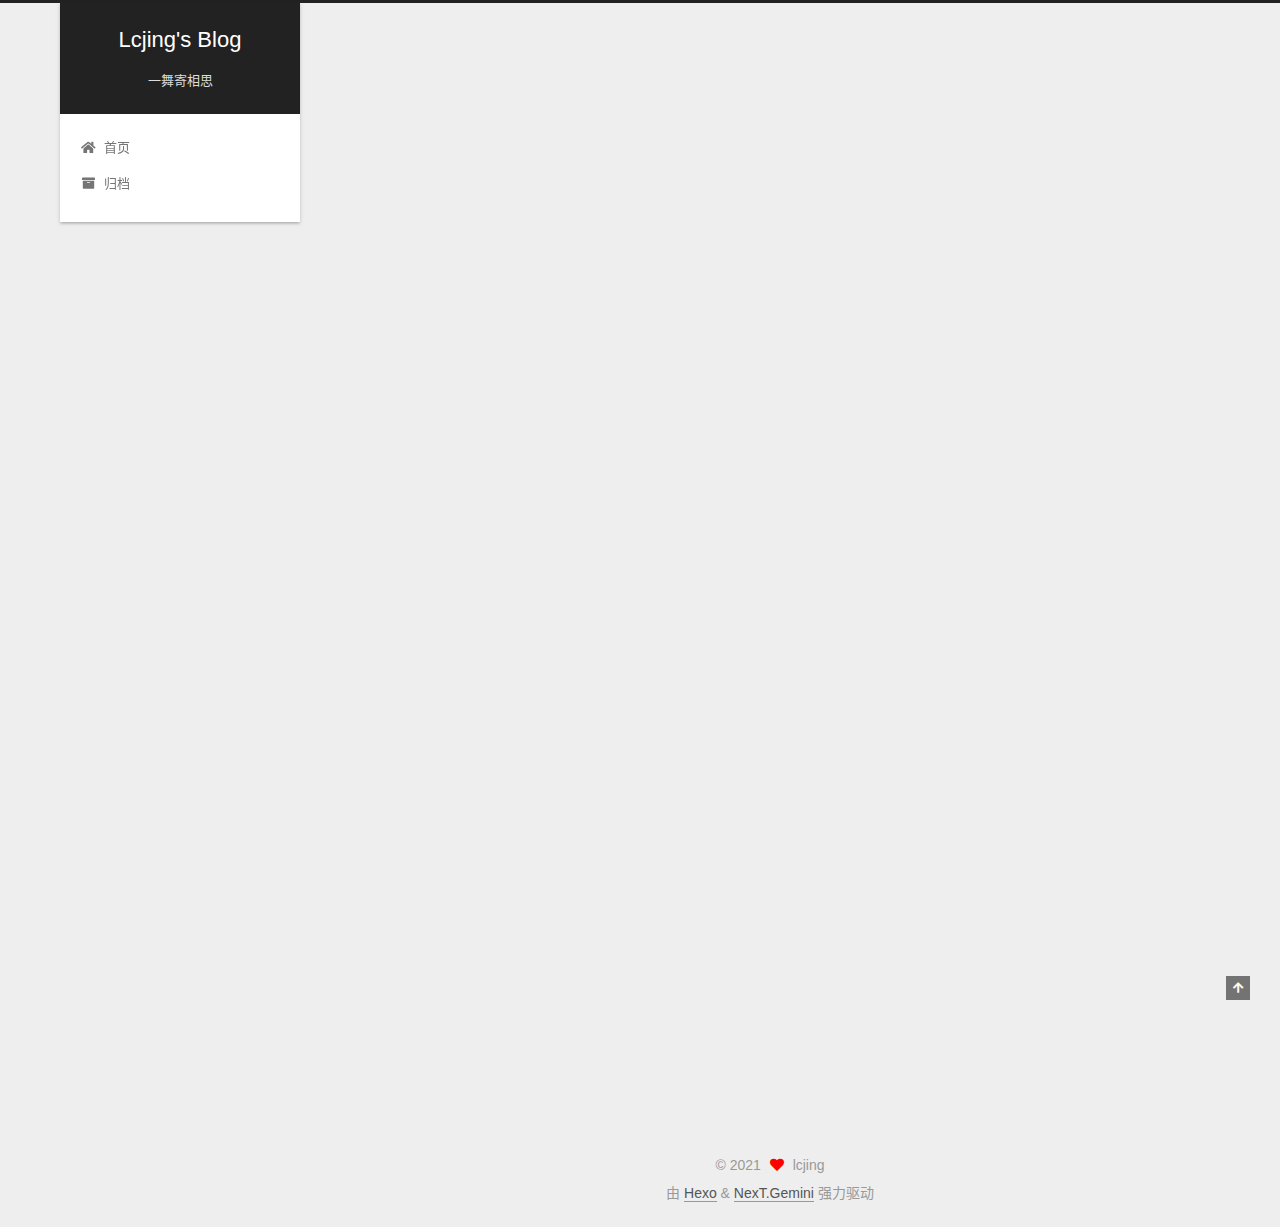
<file: 2021/11/12/hello-world/index.html>
<!DOCTYPE html>
<html lang="zh-CN">
<head>
  <meta charset="UTF-8">
<meta name="viewport" content="width=device-width, initial-scale=1, maximum-scale=2">
<meta name="theme-color" content="#222">
<meta name="generator" content="Hexo 5.4.0">
  <link rel="apple-touch-icon" sizes="180x180" href="/images/apple-touch-icon-next.png">
  <link rel="icon" type="image/png" sizes="32x32" href="/images/favicon-32x32-next.png">
  <link rel="icon" type="image/png" sizes="16x16" href="/images/favicon-16x16-next.png">
  <link rel="mask-icon" href="/images/logo.svg" color="#222">

<link rel="stylesheet" href="/css/main.css">


<link rel="stylesheet" href="/lib/font-awesome/css/all.min.css">

<script id="hexo-configurations">
    var NexT = window.NexT || {};
    var CONFIG = {"hostname":"example.com","root":"/","scheme":"Gemini","version":"7.8.0","exturl":false,"sidebar":{"position":"left","display":"post","padding":18,"offset":12,"onmobile":false},"copycode":{"enable":false,"show_result":false,"style":null},"back2top":{"enable":true,"sidebar":false,"scrollpercent":false},"bookmark":{"enable":false,"color":"#222","save":"auto"},"fancybox":false,"mediumzoom":false,"lazyload":false,"pangu":false,"comments":{"style":"tabs","active":null,"storage":true,"lazyload":false,"nav":null},"algolia":{"hits":{"per_page":10},"labels":{"input_placeholder":"Search for Posts","hits_empty":"We didn't find any results for the search: ${query}","hits_stats":"${hits} results found in ${time} ms"}},"localsearch":{"enable":false,"trigger":"auto","top_n_per_article":1,"unescape":false,"preload":false},"motion":{"enable":true,"async":false,"transition":{"post_block":"fadeIn","post_header":"slideDownIn","post_body":"slideDownIn","coll_header":"slideLeftIn","sidebar":"slideUpIn"}}};
  </script>

  <meta name="description" content="Welcome to Hexo! This is your very first post. Check documentation for more info. If you get any problems when using Hexo, you can find the answer in troubleshooting or you can ask me on GitHub. Quick">
<meta property="og:type" content="article">
<meta property="og:title" content="Hello World">
<meta property="og:url" content="http://example.com/2021/11/12/hello-world/index.html">
<meta property="og:site_name" content="Lcjing&#39;s Blog">
<meta property="og:description" content="Welcome to Hexo! This is your very first post. Check documentation for more info. If you get any problems when using Hexo, you can find the answer in troubleshooting or you can ask me on GitHub. Quick">
<meta property="og:locale" content="zh_CN">
<meta property="article:published_time" content="2021-11-12T07:43:30.889Z">
<meta property="article:modified_time" content="2021-11-12T07:43:30.889Z">
<meta property="article:author" content="lcjing">
<meta name="twitter:card" content="summary">

<link rel="canonical" href="http://example.com/2021/11/12/hello-world/">


<script id="page-configurations">
  // https://hexo.io/docs/variables.html
  CONFIG.page = {
    sidebar: "",
    isHome : false,
    isPost : true,
    lang   : 'zh-CN'
  };
</script>

  <title>Hello World | Lcjing's Blog</title>
  






  <noscript>
  <style>
  .use-motion .brand,
  .use-motion .menu-item,
  .sidebar-inner,
  .use-motion .post-block,
  .use-motion .pagination,
  .use-motion .comments,
  .use-motion .post-header,
  .use-motion .post-body,
  .use-motion .collection-header { opacity: initial; }

  .use-motion .site-title,
  .use-motion .site-subtitle {
    opacity: initial;
    top: initial;
  }

  .use-motion .logo-line-before i { left: initial; }
  .use-motion .logo-line-after i { right: initial; }
  </style>
</noscript>

</head>

<body itemscope itemtype="http://schema.org/WebPage">
  <div class="container use-motion">
    <div class="headband"></div>

    <header class="header" itemscope itemtype="http://schema.org/WPHeader">
      <div class="header-inner"><div class="site-brand-container">
  <div class="site-nav-toggle">
    <div class="toggle" aria-label="切换导航栏">
      <span class="toggle-line toggle-line-first"></span>
      <span class="toggle-line toggle-line-middle"></span>
      <span class="toggle-line toggle-line-last"></span>
    </div>
  </div>

  <div class="site-meta">

    <a href="/" class="brand" rel="start">
      <span class="logo-line-before"><i></i></span>
      <h1 class="site-title">Lcjing's Blog</h1>
      <span class="logo-line-after"><i></i></span>
    </a>
      <p class="site-subtitle" itemprop="description">一舞寄相思</p>
  </div>

  <div class="site-nav-right">
    <div class="toggle popup-trigger">
    </div>
  </div>
</div>




<nav class="site-nav">
  <ul id="menu" class="main-menu menu">
        <li class="menu-item menu-item-home">

    <a href="/" rel="section"><i class="fa fa-home fa-fw"></i>首页</a>

  </li>
        <li class="menu-item menu-item-archives">

    <a href="/archives/" rel="section"><i class="fa fa-archive fa-fw"></i>归档</a>

  </li>
  </ul>
</nav>




</div>
    </header>

    
  <div class="back-to-top">
    <i class="fa fa-arrow-up"></i>
    <span>0%</span>
  </div>


    <main class="main">
      <div class="main-inner">
        <div class="content-wrap">
          

          <div class="content post posts-expand">
            

    
  
  
  <article itemscope itemtype="http://schema.org/Article" class="post-block" lang="zh-CN">
    <link itemprop="mainEntityOfPage" href="http://example.com/2021/11/12/hello-world/">

    <span hidden itemprop="author" itemscope itemtype="http://schema.org/Person">
      <meta itemprop="image" content="/images/avatar.gif">
      <meta itemprop="name" content="lcjing">
      <meta itemprop="description" content="">
    </span>

    <span hidden itemprop="publisher" itemscope itemtype="http://schema.org/Organization">
      <meta itemprop="name" content="Lcjing's Blog">
    </span>
      <header class="post-header">
        <h1 class="post-title" itemprop="name headline">
          Hello World
        </h1>

        <div class="post-meta">
            <span class="post-meta-item">
              <span class="post-meta-item-icon">
                <i class="far fa-calendar"></i>
              </span>
              <span class="post-meta-item-text">发表于</span>

              <time title="创建时间：2021-11-12 15:43:30" itemprop="dateCreated datePublished" datetime="2021-11-12T15:43:30+08:00">2021-11-12</time>
            </span>

          

        </div>
      </header>

    
    
    
    <div class="post-body" itemprop="articleBody">

      
        <p>Welcome to <a target="_blank" rel="noopener" href="https://hexo.io/">Hexo</a>! This is your very first post. Check <a target="_blank" rel="noopener" href="https://hexo.io/docs/">documentation</a> for more info. If you get any problems when using Hexo, you can find the answer in <a target="_blank" rel="noopener" href="https://hexo.io/docs/troubleshooting.html">troubleshooting</a> or you can ask me on <a target="_blank" rel="noopener" href="https://github.com/hexojs/hexo/issues">GitHub</a>.</p>
<h2 id="Quick-Start"><a href="#Quick-Start" class="headerlink" title="Quick Start"></a>Quick Start</h2><h3 id="Create-a-new-post"><a href="#Create-a-new-post" class="headerlink" title="Create a new post"></a>Create a new post</h3><figure class="highlight bash"><table><tr><td class="gutter"><pre><span class="line">1</span><br></pre></td><td class="code"><pre><span class="line">$ hexo new <span class="string">&quot;My New Post&quot;</span></span><br></pre></td></tr></table></figure>

<p>More info: <a target="_blank" rel="noopener" href="https://hexo.io/docs/writing.html">Writing</a></p>
<h3 id="Run-server"><a href="#Run-server" class="headerlink" title="Run server"></a>Run server</h3><figure class="highlight bash"><table><tr><td class="gutter"><pre><span class="line">1</span><br></pre></td><td class="code"><pre><span class="line">$ hexo server</span><br></pre></td></tr></table></figure>

<p>More info: <a target="_blank" rel="noopener" href="https://hexo.io/docs/server.html">Server</a></p>
<h3 id="Generate-static-files"><a href="#Generate-static-files" class="headerlink" title="Generate static files"></a>Generate static files</h3><figure class="highlight bash"><table><tr><td class="gutter"><pre><span class="line">1</span><br></pre></td><td class="code"><pre><span class="line">$ hexo generate</span><br></pre></td></tr></table></figure>

<p>More info: <a target="_blank" rel="noopener" href="https://hexo.io/docs/generating.html">Generating</a></p>
<h3 id="Deploy-to-remote-sites"><a href="#Deploy-to-remote-sites" class="headerlink" title="Deploy to remote sites"></a>Deploy to remote sites</h3><figure class="highlight bash"><table><tr><td class="gutter"><pre><span class="line">1</span><br></pre></td><td class="code"><pre><span class="line">$ hexo deploy</span><br></pre></td></tr></table></figure>

<p>More info: <a target="_blank" rel="noopener" href="https://hexo.io/docs/one-command-deployment.html">Deployment</a></p>

    </div>

    
    
    

      <footer class="post-footer">

        


        
    <div class="post-nav">
      <div class="post-nav-item"></div>
      <div class="post-nav-item">
    <a href="/2021/11/12/2022%E7%89%88%E5%BF%85%E5%A4%87%E8%BE%85%E5%8A%A9%E5%BC%80%E5%8F%91%E7%A5%9E%E5%99%A8/" rel="next" title="2022版必备辅助开发神器">
      2022版必备辅助开发神器 <i class="fa fa-chevron-right"></i>
    </a></div>
    </div>
      </footer>
    
  </article>
  
  
  



          </div>
          

<script>
  window.addEventListener('tabs:register', () => {
    let { activeClass } = CONFIG.comments;
    if (CONFIG.comments.storage) {
      activeClass = localStorage.getItem('comments_active') || activeClass;
    }
    if (activeClass) {
      let activeTab = document.querySelector(`a[href="#comment-${activeClass}"]`);
      if (activeTab) {
        activeTab.click();
      }
    }
  });
  if (CONFIG.comments.storage) {
    window.addEventListener('tabs:click', event => {
      if (!event.target.matches('.tabs-comment .tab-content .tab-pane')) return;
      let commentClass = event.target.classList[1];
      localStorage.setItem('comments_active', commentClass);
    });
  }
</script>

        </div>
          
  
  <div class="toggle sidebar-toggle">
    <span class="toggle-line toggle-line-first"></span>
    <span class="toggle-line toggle-line-middle"></span>
    <span class="toggle-line toggle-line-last"></span>
  </div>

  <aside class="sidebar">
    <div class="sidebar-inner">

      <ul class="sidebar-nav motion-element">
        <li class="sidebar-nav-toc">
          文章目录
        </li>
        <li class="sidebar-nav-overview">
          站点概览
        </li>
      </ul>

      <!--noindex-->
      <div class="post-toc-wrap sidebar-panel">
          <div class="post-toc motion-element"><ol class="nav"><li class="nav-item nav-level-2"><a class="nav-link" href="#Quick-Start"><span class="nav-number">1.</span> <span class="nav-text">Quick Start</span></a><ol class="nav-child"><li class="nav-item nav-level-3"><a class="nav-link" href="#Create-a-new-post"><span class="nav-number">1.1.</span> <span class="nav-text">Create a new post</span></a></li><li class="nav-item nav-level-3"><a class="nav-link" href="#Run-server"><span class="nav-number">1.2.</span> <span class="nav-text">Run server</span></a></li><li class="nav-item nav-level-3"><a class="nav-link" href="#Generate-static-files"><span class="nav-number">1.3.</span> <span class="nav-text">Generate static files</span></a></li><li class="nav-item nav-level-3"><a class="nav-link" href="#Deploy-to-remote-sites"><span class="nav-number">1.4.</span> <span class="nav-text">Deploy to remote sites</span></a></li></ol></li></ol></div>
      </div>
      <!--/noindex-->

      <div class="site-overview-wrap sidebar-panel">
        <div class="site-author motion-element" itemprop="author" itemscope itemtype="http://schema.org/Person">
  <p class="site-author-name" itemprop="name">lcjing</p>
  <div class="site-description" itemprop="description"></div>
</div>
<div class="site-state-wrap motion-element">
  <nav class="site-state">
      <div class="site-state-item site-state-posts">
          <a href="/archives/">
        
          <span class="site-state-item-count">2</span>
          <span class="site-state-item-name">日志</span>
        </a>
      </div>
  </nav>
</div>



      </div>

    </div>
  </aside>
  <div id="sidebar-dimmer"></div>


      </div>
    </main>

    <footer class="footer">
      <div class="footer-inner">
        

        

<div class="copyright">
  
  &copy; 
  <span itemprop="copyrightYear">2021</span>
  <span class="with-love">
    <i class="fa fa-heart"></i>
  </span>
  <span class="author" itemprop="copyrightHolder">lcjing</span>
</div>
  <div class="powered-by">由 <a href="https://hexo.io/" class="theme-link" rel="noopener" target="_blank">Hexo</a> & <a href="https://theme-next.org/" class="theme-link" rel="noopener" target="_blank">NexT.Gemini</a> 强力驱动
  </div>

        








      </div>
    </footer>
  </div>

  
  <script src="/lib/anime.min.js"></script>
  <script src="/lib/velocity/velocity.min.js"></script>
  <script src="/lib/velocity/velocity.ui.min.js"></script>

<script src="/js/utils.js"></script>

<script src="/js/motion.js"></script>


<script src="/js/schemes/pisces.js"></script>


<script src="/js/next-boot.js"></script>




  















  

  

</body>
</html>
</file>
<file: css/main.css>
:root {
  --body-bg-color: #eee;
  --content-bg-color: #fff;
  --card-bg-color: #f5f5f5;
  --text-color: #555;
  --blockquote-color: #666;
  --link-color: #555;
  --link-hover-color: #222;
  --brand-color: #fff;
  --brand-hover-color: #fff;
  --table-row-odd-bg-color: #f9f9f9;
  --table-row-hover-bg-color: #f5f5f5;
  --menu-item-bg-color: #f5f5f5;
  --btn-default-bg: #fff;
  --btn-default-color: #555;
  --btn-default-border-color: #555;
  --btn-default-hover-bg: #222;
  --btn-default-hover-color: #fff;
  --btn-default-hover-border-color: #222;
}
html {
  line-height: 1.15; /* 1 */
  -webkit-text-size-adjust: 100%; /* 2 */
}
body {
  margin: 0;
}
main {
  display: block;
}
h1 {
  font-size: 2em;
  margin: 0.67em 0;
}
hr {
  box-sizing: content-box; /* 1 */
  height: 0; /* 1 */
  overflow: visible; /* 2 */
}
pre {
  font-family: monospace, monospace; /* 1 */
  font-size: 1em; /* 2 */
}
a {
  background: transparent;
}
abbr[title] {
  border-bottom: none; /* 1 */
  text-decoration: underline; /* 2 */
  text-decoration: underline dotted; /* 2 */
}
b,
strong {
  font-weight: bolder;
}
code,
kbd,
samp {
  font-family: monospace, monospace; /* 1 */
  font-size: 1em; /* 2 */
}
small {
  font-size: 80%;
}
sub,
sup {
  font-size: 75%;
  line-height: 0;
  position: relative;
  vertical-align: baseline;
}
sub {
  bottom: -0.25em;
}
sup {
  top: -0.5em;
}
img {
  border-style: none;
}
button,
input,
optgroup,
select,
textarea {
  font-family: inherit; /* 1 */
  font-size: 100%; /* 1 */
  line-height: 1.15; /* 1 */
  margin: 0; /* 2 */
}
button,
input {
/* 1 */
  overflow: visible;
}
button,
select {
/* 1 */
  text-transform: none;
}
button,
[type='button'],
[type='reset'],
[type='submit'] {
  -webkit-appearance: button;
}
button::-moz-focus-inner,
[type='button']::-moz-focus-inner,
[type='reset']::-moz-focus-inner,
[type='submit']::-moz-focus-inner {
  border-style: none;
  padding: 0;
}
button:-moz-focusring,
[type='button']:-moz-focusring,
[type='reset']:-moz-focusring,
[type='submit']:-moz-focusring {
  outline: 1px dotted ButtonText;
}
fieldset {
  padding: 0.35em 0.75em 0.625em;
}
legend {
  box-sizing: border-box; /* 1 */
  color: inherit; /* 2 */
  display: table; /* 1 */
  max-width: 100%; /* 1 */
  padding: 0; /* 3 */
  white-space: normal; /* 1 */
}
progress {
  vertical-align: baseline;
}
textarea {
  overflow: auto;
}
[type='checkbox'],
[type='radio'] {
  box-sizing: border-box; /* 1 */
  padding: 0; /* 2 */
}
[type='number']::-webkit-inner-spin-button,
[type='number']::-webkit-outer-spin-button {
  height: auto;
}
[type='search'] {
  outline-offset: -2px; /* 2 */
  -webkit-appearance: textfield; /* 1 */
}
[type='search']::-webkit-search-decoration {
  -webkit-appearance: none;
}
::-webkit-file-upload-button {
  font: inherit; /* 2 */
  -webkit-appearance: button; /* 1 */
}
details {
  display: block;
}
summary {
  display: list-item;
}
template {
  display: none;
}
[hidden] {
  display: none;
}
::selection {
  background: #262a30;
  color: #eee;
}
html,
body {
  height: 100%;
}
body {
  background: var(--body-bg-color);
  color: var(--text-color);
  font-family: 'Lato', "PingFang SC", "Microsoft YaHei", sans-serif;
  font-size: 1em;
  line-height: 2;
}
@media (max-width: 991px) {
  body {
    padding-left: 0 !important;
    padding-right: 0 !important;
  }
}
h1,
h2,
h3,
h4,
h5,
h6 {
  font-family: 'Lato', "PingFang SC", "Microsoft YaHei", sans-serif;
  font-weight: bold;
  line-height: 1.5;
  margin: 20px 0 15px;
}
h1 {
  font-size: 1.5em;
}
h2 {
  font-size: 1.375em;
}
h3 {
  font-size: 1.25em;
}
h4 {
  font-size: 1.125em;
}
h5 {
  font-size: 1em;
}
h6 {
  font-size: 0.875em;
}
p {
  margin: 0 0 20px 0;
}
a,
span.exturl {
  border-bottom: 1px solid #999;
  color: var(--link-color);
  outline: 0;
  text-decoration: none;
  overflow-wrap: break-word;
  word-wrap: break-word;
  cursor: pointer;
}
a:hover,
span.exturl:hover {
  border-bottom-color: var(--link-hover-color);
  color: var(--link-hover-color);
}
iframe,
img,
video {
  display: block;
  margin-left: auto;
  margin-right: auto;
  max-width: 100%;
}
hr {
  background-image: repeating-linear-gradient(-45deg, #ddd, #ddd 4px, transparent 4px, transparent 8px);
  border: 0;
  height: 3px;
  margin: 40px 0;
}
blockquote {
  border-left: 4px solid #ddd;
  color: var(--blockquote-color);
  margin: 0;
  padding: 0 15px;
}
blockquote cite::before {
  content: '-';
  padding: 0 5px;
}
dt {
  font-weight: bold;
}
dd {
  margin: 0;
  padding: 0;
}
kbd {
  background-color: #f5f5f5;
  background-image: linear-gradient(#eee, #fff, #eee);
  border: 1px solid #ccc;
  border-radius: 0.2em;
  box-shadow: 0.1em 0.1em 0.2em rgba(0,0,0,0.1);
  color: #555;
  font-family: inherit;
  padding: 0.1em 0.3em;
  white-space: nowrap;
}
.table-container {
  overflow: auto;
}
table {
  border-collapse: collapse;
  border-spacing: 0;
  font-size: 0.875em;
  margin: 0 0 20px 0;
  width: 100%;
}
tbody tr:nth-of-type(odd) {
  background: var(--table-row-odd-bg-color);
}
tbody tr:hover {
  background: var(--table-row-hover-bg-color);
}
caption,
th,
td {
  font-weight: normal;
  padding: 8px;
  vertical-align: middle;
}
th,
td {
  border: 1px solid #ddd;
  border-bottom: 3px solid #ddd;
}
th {
  font-weight: 700;
  padding-bottom: 10px;
}
td {
  border-bottom-width: 1px;
}
.btn {
  background: var(--btn-default-bg);
  border: 2px solid var(--btn-default-border-color);
  border-radius: 2px;
  color: var(--btn-default-color);
  display: inline-block;
  font-size: 0.875em;
  line-height: 2;
  padding: 0 20px;
  text-decoration: none;
  transition-property: background-color;
  transition-delay: 0s;
  transition-duration: 0.2s;
  transition-timing-function: ease-in-out;
}
.btn:hover {
  background: var(--btn-default-hover-bg);
  border-color: var(--btn-default-hover-border-color);
  color: var(--btn-default-hover-color);
}
.btn + .btn {
  margin: 0 0 8px 8px;
}
.btn .fa-fw {
  text-align: left;
  width: 1.285714285714286em;
}
.toggle {
  line-height: 0;
}
.toggle .toggle-line {
  background: #fff;
  display: inline-block;
  height: 2px;
  left: 0;
  position: relative;
  top: 0;
  transition: all 0.4s;
  vertical-align: top;
  width: 100%;
}
.toggle .toggle-line:not(:first-child) {
  margin-top: 3px;
}
.toggle.toggle-arrow .toggle-line-first {
  left: 50%;
  top: 2px;
  transform: rotate(45deg);
  width: 50%;
}
.toggle.toggle-arrow .toggle-line-middle {
  left: 2px;
  width: 90%;
}
.toggle.toggle-arrow .toggle-line-last {
  left: 50%;
  top: -2px;
  transform: rotate(-45deg);
  width: 50%;
}
.toggle.toggle-close .toggle-line-first {
  transform: rotate(-45deg);
  top: 5px;
}
.toggle.toggle-close .toggle-line-middle {
  opacity: 0;
}
.toggle.toggle-close .toggle-line-last {
  transform: rotate(45deg);
  top: -5px;
}
.highlight,
pre {
  background: #f7f7f7;
  color: #4d4d4c;
  line-height: 1.6;
  margin: 0 auto 20px;
}
pre,
code {
  font-family: consolas, Menlo, monospace, "PingFang SC", "Microsoft YaHei";
}
code {
  background: #eee;
  border-radius: 3px;
  color: #555;
  padding: 2px 4px;
  overflow-wrap: break-word;
  word-wrap: break-word;
}
.highlight *::selection {
  background: #d6d6d6;
}
.highlight pre {
  border: 0;
  margin: 0;
  padding: 10px 0;
}
.highlight table {
  border: 0;
  margin: 0;
  width: auto;
}
.highlight td {
  border: 0;
  padding: 0;
}
.highlight figcaption {
  background: #eff2f3;
  color: #4d4d4c;
  display: flex;
  font-size: 0.875em;
  justify-content: space-between;
  line-height: 1.2;
  padding: 0.5em;
}
.highlight figcaption a {
  color: #4d4d4c;
}
.highlight figcaption a:hover {
  border-bottom-color: #4d4d4c;
}
.highlight .gutter {
  -moz-user-select: none;
  -ms-user-select: none;
  -webkit-user-select: none;
  user-select: none;
}
.highlight .gutter pre {
  background: #eff2f3;
  color: #869194;
  padding-left: 10px;
  padding-right: 10px;
  text-align: right;
}
.highlight .code pre {
  background: #f7f7f7;
  padding-left: 10px;
  width: 100%;
}
.gist table {
  width: auto;
}
.gist table td {
  border: 0;
}
pre {
  overflow: auto;
  padding: 10px;
}
pre code {
  background: none;
  color: #4d4d4c;
  font-size: 0.875em;
  padding: 0;
  text-shadow: none;
}
pre .deletion {
  background: #fdd;
}
pre .addition {
  background: #dfd;
}
pre .meta {
  color: #eab700;
  -moz-user-select: none;
  -ms-user-select: none;
  -webkit-user-select: none;
  user-select: none;
}
pre .comment {
  color: #8e908c;
}
pre .variable,
pre .attribute,
pre .tag,
pre .name,
pre .regexp,
pre .ruby .constant,
pre .xml .tag .title,
pre .xml .pi,
pre .xml .doctype,
pre .html .doctype,
pre .css .id,
pre .css .class,
pre .css .pseudo {
  color: #c82829;
}
pre .number,
pre .preprocessor,
pre .built_in,
pre .builtin-name,
pre .literal,
pre .params,
pre .constant,
pre .command {
  color: #f5871f;
}
pre .ruby .class .title,
pre .css .rules .attribute,
pre .string,
pre .symbol,
pre .value,
pre .inheritance,
pre .header,
pre .ruby .symbol,
pre .xml .cdata,
pre .special,
pre .formula {
  color: #718c00;
}
pre .title,
pre .css .hexcolor {
  color: #3e999f;
}
pre .function,
pre .python .decorator,
pre .python .title,
pre .ruby .function .title,
pre .ruby .title .keyword,
pre .perl .sub,
pre .javascript .title,
pre .coffeescript .title {
  color: #4271ae;
}
pre .keyword,
pre .javascript .function {
  color: #8959a8;
}
.blockquote-center {
  border-left: none;
  margin: 40px 0;
  padding: 0;
  position: relative;
  text-align: center;
}
.blockquote-center .fa {
  display: block;
  opacity: 0.6;
  position: absolute;
  width: 100%;
}
.blockquote-center .fa-quote-left {
  border-top: 1px solid #ccc;
  text-align: left;
  top: -20px;
}
.blockquote-center .fa-quote-right {
  border-bottom: 1px solid #ccc;
  text-align: right;
  bottom: -20px;
}
.blockquote-center p,
.blockquote-center div {
  text-align: center;
}
.post-body .group-picture img {
  margin: 0 auto;
  padding: 0 3px;
}
.group-picture-row {
  margin-bottom: 6px;
  overflow: hidden;
}
.group-picture-column {
  float: left;
  margin-bottom: 10px;
}
.post-body .label {
  color: #555;
  display: inline;
  padding: 0 2px;
}
.post-body .label.default {
  background: #f0f0f0;
}
.post-body .label.primary {
  background: #efe6f7;
}
.post-body .label.info {
  background: #e5f2f8;
}
.post-body .label.success {
  background: #e7f4e9;
}
.post-body .label.warning {
  background: #fcf6e1;
}
.post-body .label.danger {
  background: #fae8eb;
}
.post-body .tabs {
  margin-bottom: 20px;
}
.post-body .tabs,
.tabs-comment {
  display: block;
  padding-top: 10px;
  position: relative;
}
.post-body .tabs ul.nav-tabs,
.tabs-comment ul.nav-tabs {
  display: flex;
  flex-wrap: wrap;
  margin: 0;
  margin-bottom: -1px;
  padding: 0;
}
@media (max-width: 413px) {
  .post-body .tabs ul.nav-tabs,
  .tabs-comment ul.nav-tabs {
    display: block;
    margin-bottom: 5px;
  }
}
.post-body .tabs ul.nav-tabs li.tab,
.tabs-comment ul.nav-tabs li.tab {
  border-bottom: 1px solid #ddd;
  border-left: 1px solid transparent;
  border-right: 1px solid transparent;
  border-top: 3px solid transparent;
  flex-grow: 1;
  list-style-type: none;
  border-radius: 0 0 0 0;
}
@media (max-width: 413px) {
  .post-body .tabs ul.nav-tabs li.tab,
  .tabs-comment ul.nav-tabs li.tab {
    border-bottom: 1px solid transparent;
    border-left: 3px solid transparent;
    border-right: 1px solid transparent;
    border-top: 1px solid transparent;
  }
}
@media (max-width: 413px) {
  .post-body .tabs ul.nav-tabs li.tab,
  .tabs-comment ul.nav-tabs li.tab {
    border-radius: 0;
  }
}
.post-body .tabs ul.nav-tabs li.tab a,
.tabs-comment ul.nav-tabs li.tab a {
  border-bottom: initial;
  display: block;
  line-height: 1.8;
  outline: 0;
  padding: 0.25em 0.75em;
  text-align: center;
  transition-delay: 0s;
  transition-duration: 0.2s;
  transition-timing-function: ease-out;
}
.post-body .tabs ul.nav-tabs li.tab a i,
.tabs-comment ul.nav-tabs li.tab a i {
  width: 1.285714285714286em;
}
.post-body .tabs ul.nav-tabs li.tab.active,
.tabs-comment ul.nav-tabs li.tab.active {
  border-bottom: 1px solid transparent;
  border-left: 1px solid #ddd;
  border-right: 1px solid #ddd;
  border-top: 3px solid #fc6423;
}
@media (max-width: 413px) {
  .post-body .tabs ul.nav-tabs li.tab.active,
  .tabs-comment ul.nav-tabs li.tab.active {
    border-bottom: 1px solid #ddd;
    border-left: 3px solid #fc6423;
    border-right: 1px solid #ddd;
    border-top: 1px solid #ddd;
  }
}
.post-body .tabs ul.nav-tabs li.tab.active a,
.tabs-comment ul.nav-tabs li.tab.active a {
  color: var(--link-color);
  cursor: default;
}
.post-body .tabs .tab-content .tab-pane,
.tabs-comment .tab-content .tab-pane {
  border: 1px solid #ddd;
  border-top: 0;
  padding: 20px 20px 0 20px;
  border-radius: 0;
}
.post-body .tabs .tab-content .tab-pane:not(.active),
.tabs-comment .tab-content .tab-pane:not(.active) {
  display: none;
}
.post-body .tabs .tab-content .tab-pane.active,
.tabs-comment .tab-content .tab-pane.active {
  display: block;
}
.post-body .tabs .tab-content .tab-pane.active:nth-of-type(1),
.tabs-comment .tab-content .tab-pane.active:nth-of-type(1) {
  border-radius: 0 0 0 0;
}
@media (max-width: 413px) {
  .post-body .tabs .tab-content .tab-pane.active:nth-of-type(1),
  .tabs-comment .tab-content .tab-pane.active:nth-of-type(1) {
    border-radius: 0;
  }
}
.post-body .note {
  border-radius: 3px;
  margin-bottom: 20px;
  padding: 1em;
  position: relative;
  border: 1px solid #eee;
  border-left-width: 5px;
}
.post-body .note h2,
.post-body .note h3,
.post-body .note h4,
.post-body .note h5,
.post-body .note h6 {
  margin-top: 0;
  border-bottom: initial;
  margin-bottom: 0;
  padding-top: 0;
}
.post-body .note p:first-child,
.post-body .note ul:first-child,
.post-body .note ol:first-child,
.post-body .note table:first-child,
.post-body .note pre:first-child,
.post-body .note blockquote:first-child,
.post-body .note img:first-child {
  margin-top: 0;
}
.post-body .note p:last-child,
.post-body .note ul:last-child,
.post-body .note ol:last-child,
.post-body .note table:last-child,
.post-body .note pre:last-child,
.post-body .note blockquote:last-child,
.post-body .note img:last-child {
  margin-bottom: 0;
}
.post-body .note.default {
  border-left-color: #777;
}
.post-body .note.default h2,
.post-body .note.default h3,
.post-body .note.default h4,
.post-body .note.default h5,
.post-body .note.default h6 {
  color: #777;
}
.post-body .note.primary {
  border-left-color: #6f42c1;
}
.post-body .note.primary h2,
.post-body .note.primary h3,
.post-body .note.primary h4,
.post-body .note.primary h5,
.post-body .note.primary h6 {
  color: #6f42c1;
}
.post-body .note.info {
  border-left-color: #428bca;
}
.post-body .note.info h2,
.post-body .note.info h3,
.post-body .note.info h4,
.post-body .note.info h5,
.post-body .note.info h6 {
  color: #428bca;
}
.post-body .note.success {
  border-left-color: #5cb85c;
}
.post-body .note.success h2,
.post-body .note.success h3,
.post-body .note.success h4,
.post-body .note.success h5,
.post-body .note.success h6 {
  color: #5cb85c;
}
.post-body .note.warning {
  border-left-color: #f0ad4e;
}
.post-body .note.warning h2,
.post-body .note.warning h3,
.post-body .note.warning h4,
.post-body .note.warning h5,
.post-body .note.warning h6 {
  color: #f0ad4e;
}
.post-body .note.danger {
  border-left-color: #d9534f;
}
.post-body .note.danger h2,
.post-body .note.danger h3,
.post-body .note.danger h4,
.post-body .note.danger h5,
.post-body .note.danger h6 {
  color: #d9534f;
}
.pagination .prev,
.pagination .next,
.pagination .page-number,
.pagination .space {
  display: inline-block;
  margin: 0 10px;
  padding: 0 11px;
  position: relative;
  top: -1px;
}
@media (max-width: 767px) {
  .pagination .prev,
  .pagination .next,
  .pagination .page-number,
  .pagination .space {
    margin: 0 5px;
  }
}
.pagination {
  border-top: 1px solid #eee;
  margin: 120px 0 0;
  text-align: center;
}
.pagination .prev,
.pagination .next,
.pagination .page-number {
  border-bottom: 0;
  border-top: 1px solid #eee;
  transition-property: border-color;
  transition-delay: 0s;
  transition-duration: 0.2s;
  transition-timing-function: ease-in-out;
}
.pagination .prev:hover,
.pagination .next:hover,
.pagination .page-number:hover {
  border-top-color: #222;
}
.pagination .space {
  margin: 0;
  padding: 0;
}
.pagination .prev {
  margin-left: 0;
}
.pagination .next {
  margin-right: 0;
}
.pagination .page-number.current {
  background: #ccc;
  border-top-color: #ccc;
  color: #fff;
}
@media (max-width: 767px) {
  .pagination {
    border-top: none;
  }
  .pagination .prev,
  .pagination .next,
  .pagination .page-number {
    border-bottom: 1px solid #eee;
    border-top: 0;
    margin-bottom: 10px;
    padding: 0 10px;
  }
  .pagination .prev:hover,
  .pagination .next:hover,
  .pagination .page-number:hover {
    border-bottom-color: #222;
  }
}
.comments {
  margin-top: 60px;
  overflow: hidden;
}
.comment-button-group {
  display: flex;
  flex-wrap: wrap-reverse;
  justify-content: center;
  margin: 1em 0;
}
.comment-button-group .comment-button {
  margin: 0.1em 0.2em;
}
.comment-button-group .comment-button.active {
  background: var(--btn-default-hover-bg);
  border-color: var(--btn-default-hover-border-color);
  color: var(--btn-default-hover-color);
}
.comment-position {
  display: none;
}
.comment-position.active {
  display: block;
}
.tabs-comment {
  background: var(--content-bg-color);
  margin-top: 4em;
  padding-top: 0;
}
.tabs-comment .comments {
  border: 0;
  box-shadow: none;
  margin-top: 0;
  padding-top: 0;
}
.container {
  min-height: 100%;
  position: relative;
}
.main-inner {
  margin: 0 auto;
  width: calc(100% - 20px);
}
@media (min-width: 1200px) {
  .main-inner {
    width: 1160px;
  }
}
@media (min-width: 1600px) {
  .main-inner {
    width: 73%;
  }
}
@media (max-width: 767px) {
  .content-wrap {
    padding: 0 20px;
  }
}
.header {
  background: transparent;
}
.header-inner {
  margin: 0 auto;
  width: calc(100% - 20px);
}
@media (min-width: 1200px) {
  .header-inner {
    width: 1160px;
  }
}
@media (min-width: 1600px) {
  .header-inner {
    width: 73%;
  }
}
.site-brand-container {
  display: flex;
  flex-shrink: 0;
  padding: 0 10px;
}
.headband {
  background: #222;
  height: 3px;
}
.site-meta {
  flex-grow: 1;
  text-align: center;
}
@media (max-width: 767px) {
  .site-meta {
    text-align: center;
  }
}
.brand {
  border-bottom: none;
  color: var(--brand-color);
  display: inline-block;
  line-height: 1.375em;
  padding: 0 40px;
  position: relative;
}
.brand:hover {
  color: var(--brand-hover-color);
}
.site-title {
  font-family: 'Lato', "PingFang SC", "Microsoft YaHei", sans-serif;
  font-size: 1.375em;
  font-weight: normal;
  margin: 0;
}
.site-subtitle {
  color: #ddd;
  font-size: 0.8125em;
  margin: 10px 0;
}
.use-motion .brand {
  opacity: 0;
}
.use-motion .site-title,
.use-motion .site-subtitle,
.use-motion .custom-logo-image {
  opacity: 0;
  position: relative;
  top: -10px;
}
.site-nav-toggle,
.site-nav-right {
  display: none;
}
@media (max-width: 767px) {
  .site-nav-toggle,
  .site-nav-right {
    display: flex;
    flex-direction: column;
    justify-content: center;
  }
}
.site-nav-toggle .toggle,
.site-nav-right .toggle {
  color: var(--text-color);
  padding: 10px;
  width: 22px;
}
.site-nav-toggle .toggle .toggle-line,
.site-nav-right .toggle .toggle-line {
  background: var(--text-color);
  border-radius: 1px;
}
.site-nav {
  display: block;
}
@media (max-width: 767px) {
  .site-nav {
    clear: both;
    display: none;
  }
}
.site-nav.site-nav-on {
  display: block;
}
.menu {
  margin-top: 20px;
  padding-left: 0;
  text-align: center;
}
.menu-item {
  display: inline-block;
  list-style: none;
  margin: 0 10px;
}
@media (max-width: 767px) {
  .menu-item {
    display: block;
    margin-top: 10px;
  }
  .menu-item.menu-item-search {
    display: none;
  }
}
.menu-item a,
.menu-item span.exturl {
  border-bottom: 0;
  display: block;
  font-size: 0.8125em;
  transition-property: border-color;
  transition-delay: 0s;
  transition-duration: 0.2s;
  transition-timing-function: ease-in-out;
}
@media (hover: none) {
  .menu-item a:hover,
  .menu-item span.exturl:hover {
    border-bottom-color: transparent !important;
  }
}
.menu-item .fa,
.menu-item .fab,
.menu-item .far,
.menu-item .fas {
  margin-right: 8px;
}
.menu-item .badge {
  display: inline-block;
  font-weight: bold;
  line-height: 1;
  margin-left: 0.35em;
  margin-top: 0.35em;
  text-align: center;
  white-space: nowrap;
}
@media (max-width: 767px) {
  .menu-item .badge {
    float: right;
    margin-left: 0;
  }
}
.menu-item-active a,
.menu .menu-item a:hover,
.menu .menu-item span.exturl:hover {
  background: var(--menu-item-bg-color);
}
.use-motion .menu-item {
  opacity: 0;
}
.sidebar {
  background: #222;
  bottom: 0;
  box-shadow: inset 0 2px 6px #000;
  position: fixed;
  top: 0;
}
@media (max-width: 991px) {
  .sidebar {
    display: none;
  }
}
.sidebar-inner {
  color: #999;
  padding: 18px 10px;
  text-align: center;
}
.cc-license {
  margin-top: 10px;
  text-align: center;
}
.cc-license .cc-opacity {
  border-bottom: none;
  opacity: 0.7;
}
.cc-license .cc-opacity:hover {
  opacity: 0.9;
}
.cc-license img {
  display: inline-block;
}
.site-author-image {
  border: 1px solid #eee;
  display: block;
  margin: 0 auto;
  max-width: 120px;
  padding: 2px;
}
.site-author-name {
  color: var(--text-color);
  font-weight: 600;
  margin: 0;
  text-align: center;
}
.site-description {
  color: #999;
  font-size: 0.8125em;
  margin-top: 0;
  text-align: center;
}
.links-of-author {
  margin-top: 15px;
}
.links-of-author a,
.links-of-author span.exturl {
  border-bottom-color: #555;
  display: inline-block;
  font-size: 0.8125em;
  margin-bottom: 10px;
  margin-right: 10px;
  vertical-align: middle;
}
.links-of-author a::before,
.links-of-author span.exturl::before {
  background: #21f4ff;
  border-radius: 50%;
  content: ' ';
  display: inline-block;
  height: 4px;
  margin-right: 3px;
  vertical-align: middle;
  width: 4px;
}
.sidebar-button {
  margin-top: 15px;
}
.sidebar-button a {
  border: 1px solid #fc6423;
  border-radius: 4px;
  color: #fc6423;
  display: inline-block;
  padding: 0 15px;
}
.sidebar-button a .fa,
.sidebar-button a .fab,
.sidebar-button a .far,
.sidebar-button a .fas {
  margin-right: 5px;
}
.sidebar-button a:hover {
  background: #fc6423;
  border: 1px solid #fc6423;
  color: #fff;
}
.sidebar-button a:hover .fa,
.sidebar-button a:hover .fab,
.sidebar-button a:hover .far,
.sidebar-button a:hover .fas {
  color: #fff;
}
.links-of-blogroll {
  font-size: 0.8125em;
  margin-top: 10px;
}
.links-of-blogroll-title {
  font-size: 0.875em;
  font-weight: 600;
  margin-top: 0;
}
.links-of-blogroll-list {
  list-style: none;
  margin: 0;
  padding: 0;
}
#sidebar-dimmer {
  display: none;
}
@media (max-width: 767px) {
  #sidebar-dimmer {
    background: #000;
    display: block;
    height: 100%;
    left: 100%;
    opacity: 0;
    position: fixed;
    top: 0;
    width: 100%;
    z-index: 1100;
  }
  .sidebar-active + #sidebar-dimmer {
    opacity: 0.7;
    transform: translateX(-100%);
    transition: opacity 0.5s;
  }
}
.sidebar-nav {
  margin: 0;
  padding-bottom: 20px;
  padding-left: 0;
}
.sidebar-nav li {
  border-bottom: 1px solid transparent;
  color: var(--text-color);
  cursor: pointer;
  display: inline-block;
  font-size: 0.875em;
}
.sidebar-nav li.sidebar-nav-overview {
  margin-left: 10px;
}
.sidebar-nav li:hover {
  color: #fc6423;
}
.sidebar-nav .sidebar-nav-active {
  border-bottom-color: #fc6423;
  color: #fc6423;
}
.sidebar-nav .sidebar-nav-active:hover {
  color: #fc6423;
}
.sidebar-panel {
  display: none;
  overflow-x: hidden;
  overflow-y: auto;
}
.sidebar-panel-active {
  display: block;
}
.sidebar-toggle {
  background: #222;
  bottom: 45px;
  cursor: pointer;
  height: 14px;
  left: 30px;
  padding: 5px;
  position: fixed;
  width: 14px;
  z-index: 1300;
}
@media (max-width: 991px) {
  .sidebar-toggle {
    left: 20px;
    opacity: 0.8;
    display: none;
  }
}
.sidebar-toggle:hover .toggle-line {
  background: #fc6423;
}
.post-toc {
  font-size: 0.875em;
}
.post-toc ol {
  list-style: none;
  margin: 0;
  padding: 0 2px 5px 10px;
  text-align: left;
}
.post-toc ol > ol {
  padding-left: 0;
}
.post-toc ol a {
  transition-property: all;
  transition-delay: 0s;
  transition-duration: 0.2s;
  transition-timing-function: ease-in-out;
}
.post-toc .nav-item {
  line-height: 1.8;
  overflow: hidden;
  text-overflow: ellipsis;
  white-space: nowrap;
}
.post-toc .nav .nav-child {
  display: none;
}
.post-toc .nav .active > .nav-child {
  display: block;
}
.post-toc .nav .active-current > .nav-child {
  display: block;
}
.post-toc .nav .active-current > .nav-child > .nav-item {
  display: block;
}
.post-toc .nav .active > a {
  border-bottom-color: #fc6423;
  color: #fc6423;
}
.post-toc .nav .active-current > a {
  color: #fc6423;
}
.post-toc .nav .active-current > a:hover {
  color: #fc6423;
}
.site-state {
  display: flex;
  justify-content: center;
  line-height: 1.4;
  margin-top: 10px;
  overflow: hidden;
  text-align: center;
  white-space: nowrap;
}
.site-state-item {
  padding: 0 15px;
}
.site-state-item:not(:first-child) {
  border-left: 1px solid #eee;
}
.site-state-item a {
  border-bottom: none;
}
.site-state-item-count {
  display: block;
  font-size: 1em;
  font-weight: 600;
  text-align: center;
}
.site-state-item-name {
  color: #999;
  font-size: 0.8125em;
}
.footer {
  color: #999;
  font-size: 0.875em;
  padding: 20px 0;
}
.footer.footer-fixed {
  bottom: 0;
  left: 0;
  position: absolute;
  right: 0;
}
.footer-inner {
  box-sizing: border-box;
  margin: 0 auto;
  text-align: center;
  width: calc(100% - 20px);
}
@media (min-width: 1200px) {
  .footer-inner {
    width: 1160px;
  }
}
@media (min-width: 1600px) {
  .footer-inner {
    width: 73%;
  }
}
.languages {
  display: inline-block;
  font-size: 1.125em;
  position: relative;
}
.languages .lang-select-label span {
  margin: 0 0.5em;
}
.languages .lang-select {
  height: 100%;
  left: 0;
  opacity: 0;
  position: absolute;
  top: 0;
  width: 100%;
}
.with-love {
  color: #ff0000;
  display: inline-block;
  margin: 0 5px;
}
.powered-by,
.theme-info {
  display: inline-block;
}
@-moz-keyframes iconAnimate {
  0%, 100% {
    transform: scale(1);
  }
  10%, 30% {
    transform: scale(0.9);
  }
  20%, 40%, 60%, 80% {
    transform: scale(1.1);
  }
  50%, 70% {
    transform: scale(1.1);
  }
}
@-webkit-keyframes iconAnimate {
  0%, 100% {
    transform: scale(1);
  }
  10%, 30% {
    transform: scale(0.9);
  }
  20%, 40%, 60%, 80% {
    transform: scale(1.1);
  }
  50%, 70% {
    transform: scale(1.1);
  }
}
@-o-keyframes iconAnimate {
  0%, 100% {
    transform: scale(1);
  }
  10%, 30% {
    transform: scale(0.9);
  }
  20%, 40%, 60%, 80% {
    transform: scale(1.1);
  }
  50%, 70% {
    transform: scale(1.1);
  }
}
@keyframes iconAnimate {
  0%, 100% {
    transform: scale(1);
  }
  10%, 30% {
    transform: scale(0.9);
  }
  20%, 40%, 60%, 80% {
    transform: scale(1.1);
  }
  50%, 70% {
    transform: scale(1.1);
  }
}
.back-to-top {
  font-size: 12px;
  text-align: center;
  transition-delay: 0s;
  transition-duration: 0.2s;
  transition-timing-function: ease-in-out;
}
.back-to-top {
  background: #222;
  bottom: -100px;
  box-sizing: border-box;
  color: #fff;
  cursor: pointer;
  left: 30px;
  opacity: 0.6;
  padding: 0 6px;
  position: fixed;
  transition-property: bottom;
  z-index: 1300;
  width: 24px;
}
.back-to-top span {
  display: none;
}
.back-to-top:hover {
  color: #fc6423;
}
.back-to-top.back-to-top-on {
  bottom: 30px;
}
@media (max-width: 991px) {
  .back-to-top {
    left: 20px;
    opacity: 0.8;
  }
}
.post-body {
  font-family: 'Lato', "PingFang SC", "Microsoft YaHei", sans-serif;
  overflow-wrap: break-word;
  word-wrap: break-word;
}
@media (min-width: 1200px) {
  .post-body {
    font-size: 1.125em;
  }
}
.post-body .exturl .fa {
  font-size: 0.875em;
  margin-left: 4px;
}
.post-body .image-caption,
.post-body .figure .caption {
  color: #999;
  font-size: 0.875em;
  font-weight: bold;
  line-height: 1;
  margin: -20px auto 15px;
  text-align: center;
}
.post-sticky-flag {
  display: inline-block;
  transform: rotate(30deg);
}
.post-button {
  margin-top: 40px;
  text-align: center;
}
.use-motion .post-block,
.use-motion .pagination,
.use-motion .comments {
  opacity: 0;
}
.use-motion .post-header {
  opacity: 0;
}
.use-motion .post-body {
  opacity: 0;
}
.use-motion .collection-header {
  opacity: 0;
}
.posts-collapse {
  margin-left: 35px;
  position: relative;
}
@media (max-width: 767px) {
  .posts-collapse {
    margin-left: 0px;
    margin-right: 0px;
  }
}
.posts-collapse .collection-title {
  font-size: 1.125em;
  position: relative;
}
.posts-collapse .collection-title::before {
  background: #999;
  border: 1px solid #fff;
  border-radius: 50%;
  content: ' ';
  height: 10px;
  left: 0;
  margin-left: -6px;
  margin-top: -4px;
  position: absolute;
  top: 50%;
  width: 10px;
}
.posts-collapse .collection-year {
  font-size: 1.5em;
  font-weight: bold;
  margin: 60px 0;
  position: relative;
}
.posts-collapse .collection-year::before {
  background: #bbb;
  border-radius: 50%;
  content: ' ';
  height: 8px;
  left: 0;
  margin-left: -4px;
  margin-top: -4px;
  position: absolute;
  top: 50%;
  width: 8px;
}
.posts-collapse .collection-header {
  display: block;
  margin: 0 0 0 20px;
}
.posts-collapse .collection-header small {
  color: #bbb;
  margin-left: 5px;
}
.posts-collapse .post-header {
  border-bottom: 1px dashed #ccc;
  margin: 30px 0;
  padding-left: 15px;
  position: relative;
  transition-property: border;
  transition-delay: 0s;
  transition-duration: 0.2s;
  transition-timing-function: ease-in-out;
}
.posts-collapse .post-header::before {
  background: #bbb;
  border: 1px solid #fff;
  border-radius: 50%;
  content: ' ';
  height: 6px;
  left: 0;
  margin-left: -4px;
  position: absolute;
  top: 0.75em;
  transition-property: background;
  width: 6px;
  transition-delay: 0s;
  transition-duration: 0.2s;
  transition-timing-function: ease-in-out;
}
.posts-collapse .post-header:hover {
  border-bottom-color: #666;
}
.posts-collapse .post-header:hover::before {
  background: #222;
}
.posts-collapse .post-meta {
  display: inline;
  font-size: 0.75em;
  margin-right: 10px;
}
.posts-collapse .post-title {
  display: inline;
}
.posts-collapse .post-title a,
.posts-collapse .post-title span.exturl {
  border-bottom: none;
  color: var(--link-color);
}
.posts-collapse .post-title .fa-external-link-alt {
  font-size: 0.875em;
  margin-left: 5px;
}
.posts-collapse::before {
  background: #f5f5f5;
  content: ' ';
  height: 100%;
  left: 0;
  margin-left: -2px;
  position: absolute;
  top: 1.25em;
  width: 4px;
}
.post-eof {
  background: #ccc;
  height: 1px;
  margin: 80px auto 60px;
  text-align: center;
  width: 8%;
}
.post-block:last-of-type .post-eof {
  display: none;
}
.content {
  padding-top: 40px;
}
@media (min-width: 992px) {
  .post-body {
    text-align: justify;
  }
}
@media (max-width: 991px) {
  .post-body {
    text-align: justify;
  }
}
.post-body h1,
.post-body h2,
.post-body h3,
.post-body h4,
.post-body h5,
.post-body h6 {
  padding-top: 10px;
}
.post-body h1 .header-anchor,
.post-body h2 .header-anchor,
.post-body h3 .header-anchor,
.post-body h4 .header-anchor,
.post-body h5 .header-anchor,
.post-body h6 .header-anchor {
  border-bottom-style: none;
  color: #ccc;
  float: right;
  margin-left: 10px;
  visibility: hidden;
}
.post-body h1 .header-anchor:hover,
.post-body h2 .header-anchor:hover,
.post-body h3 .header-anchor:hover,
.post-body h4 .header-anchor:hover,
.post-body h5 .header-anchor:hover,
.post-body h6 .header-anchor:hover {
  color: inherit;
}
.post-body h1:hover .header-anchor,
.post-body h2:hover .header-anchor,
.post-body h3:hover .header-anchor,
.post-body h4:hover .header-anchor,
.post-body h5:hover .header-anchor,
.post-body h6:hover .header-anchor {
  visibility: visible;
}
.post-body iframe,
.post-body img,
.post-body video {
  margin-bottom: 20px;
}
.post-body .video-container {
  height: 0;
  margin-bottom: 20px;
  overflow: hidden;
  padding-top: 75%;
  position: relative;
  width: 100%;
}
.post-body .video-container iframe,
.post-body .video-container object,
.post-body .video-container embed {
  height: 100%;
  left: 0;
  margin: 0;
  position: absolute;
  top: 0;
  width: 100%;
}
.post-gallery {
  align-items: center;
  display: grid;
  grid-gap: 10px;
  grid-template-columns: 1fr 1fr 1fr;
  margin-bottom: 20px;
}
@media (max-width: 767px) {
  .post-gallery {
    grid-template-columns: 1fr 1fr;
  }
}
.post-gallery a {
  border: 0;
}
.post-gallery img {
  margin: 0;
}
.posts-expand .post-header {
  font-size: 1.125em;
}
.posts-expand .post-title {
  font-size: 1.5em;
  font-weight: normal;
  margin: initial;
  text-align: center;
  overflow-wrap: break-word;
  word-wrap: break-word;
}
.posts-expand .post-title-link {
  border-bottom: none;
  color: var(--link-color);
  display: inline-block;
  position: relative;
  vertical-align: top;
}
.posts-expand .post-title-link::before {
  background: var(--link-color);
  bottom: 0;
  content: '';
  height: 2px;
  left: 0;
  position: absolute;
  transform: scaleX(0);
  visibility: hidden;
  width: 100%;
  transition-delay: 0s;
  transition-duration: 0.2s;
  transition-timing-function: ease-in-out;
}
.posts-expand .post-title-link:hover::before {
  transform: scaleX(1);
  visibility: visible;
}
.posts-expand .post-title-link .fa-external-link-alt {
  font-size: 0.875em;
  margin-left: 5px;
}
.posts-expand .post-meta {
  color: #999;
  font-family: 'Lato', "PingFang SC", "Microsoft YaHei", sans-serif;
  font-size: 0.75em;
  margin: 3px 0 60px 0;
  text-align: center;
}
.posts-expand .post-meta .post-description {
  font-size: 0.875em;
  margin-top: 2px;
}
.posts-expand .post-meta time {
  border-bottom: 1px dashed #999;
  cursor: pointer;
}
.post-meta .post-meta-item + .post-meta-item::before {
  content: '|';
  margin: 0 0.5em;
}
.post-meta-divider {
  margin: 0 0.5em;
}
.post-meta-item-icon {
  margin-right: 3px;
}
@media (max-width: 991px) {
  .post-meta-item-icon {
    display: inline-block;
  }
}
@media (max-width: 991px) {
  .post-meta-item-text {
    display: none;
  }
}
.post-nav {
  border-top: 1px solid #eee;
  display: flex;
  justify-content: space-between;
  margin-top: 15px;
  padding: 10px 5px 0;
}
.post-nav-item {
  flex: 1;
}
.post-nav-item a {
  border-bottom: none;
  display: block;
  font-size: 0.875em;
  line-height: 1.6;
  position: relative;
}
.post-nav-item a:active {
  top: 2px;
}
.post-nav-item .fa {
  font-size: 0.75em;
}
.post-nav-item:first-child {
  margin-right: 15px;
}
.post-nav-item:first-child .fa {
  margin-right: 5px;
}
.post-nav-item:last-child {
  margin-left: 15px;
  text-align: right;
}
.post-nav-item:last-child .fa {
  margin-left: 5px;
}
.rtl.post-body p,
.rtl.post-body a,
.rtl.post-body h1,
.rtl.post-body h2,
.rtl.post-body h3,
.rtl.post-body h4,
.rtl.post-body h5,
.rtl.post-body h6,
.rtl.post-body li,
.rtl.post-body ul,
.rtl.post-body ol {
  direction: rtl;
  font-family: UKIJ Ekran;
}
.rtl.post-title {
  font-family: UKIJ Ekran;
}
.post-tags {
  margin-top: 40px;
  text-align: center;
}
.post-tags a {
  display: inline-block;
  font-size: 0.8125em;
}
.post-tags a:not(:last-child) {
  margin-right: 10px;
}
.post-widgets {
  border-top: 1px solid #eee;
  margin-top: 15px;
  text-align: center;
}
.wp_rating {
  height: 20px;
  line-height: 20px;
  margin-top: 10px;
  padding-top: 6px;
  text-align: center;
}
.social-like {
  display: flex;
  font-size: 0.875em;
  justify-content: center;
  text-align: center;
}
.reward-container {
  margin: 20px auto;
  padding: 10px 0;
  text-align: center;
  width: 90%;
}
.reward-container button {
  background: transparent;
  border: 1px solid #fc6423;
  border-radius: 0;
  color: #fc6423;
  cursor: pointer;
  line-height: 2;
  outline: 0;
  padding: 0 15px;
  vertical-align: text-top;
}
.reward-container button:hover {
  background: #fc6423;
  border: 1px solid transparent;
  color: #fa9366;
}
#qr {
  padding-top: 20px;
}
#qr a {
  border: 0;
}
#qr img {
  display: inline-block;
  margin: 0.8em 2em 0 2em;
  max-width: 100%;
  width: 180px;
}
#qr p {
  text-align: center;
}
.category-all-page .category-all-title {
  text-align: center;
}
.category-all-page .category-all {
  margin-top: 20px;
}
.category-all-page .category-list {
  list-style: none;
  margin: 0;
  padding: 0;
}
.category-all-page .category-list-item {
  margin: 5px 10px;
}
.category-all-page .category-list-count {
  color: #bbb;
}
.category-all-page .category-list-count::before {
  content: ' (';
  display: inline;
}
.category-all-page .category-list-count::after {
  content: ') ';
  display: inline;
}
.category-all-page .category-list-child {
  padding-left: 10px;
}
.event-list {
  padding: 0;
}
.event-list hr {
  background: #222;
  margin: 20px 0 45px 0;
}
.event-list hr::after {
  background: #222;
  color: #fff;
  content: 'NOW';
  display: inline-block;
  font-weight: bold;
  padding: 0 5px;
  text-align: right;
}
.event-list .event {
  background: #222;
  margin: 20px 0;
  min-height: 40px;
  padding: 15px 0 15px 10px;
}
.event-list .event .event-summary {
  color: #fff;
  margin: 0;
  padding-bottom: 3px;
}
.event-list .event .event-summary::before {
  animation: dot-flash 1s alternate infinite ease-in-out;
  color: #fff;
  content: '\f111';
  display: inline-block;
  font-size: 10px;
  margin-right: 25px;
  vertical-align: middle;
  font-family: 'Font Awesome 5 Free';
  font-weight: 900;
}
.event-list .event .event-relative-time {
  color: #bbb;
  display: inline-block;
  font-size: 12px;
  font-weight: normal;
  padding-left: 12px;
}
.event-list .event .event-details {
  color: #fff;
  display: block;
  line-height: 18px;
  margin-left: 56px;
  padding-bottom: 6px;
  padding-top: 3px;
  text-indent: -24px;
}
.event-list .event .event-details::before {
  color: #fff;
  display: inline-block;
  margin-right: 9px;
  text-align: center;
  text-indent: 0;
  width: 14px;
  font-family: 'Font Awesome 5 Free';
  font-weight: 900;
}
.event-list .event .event-details.event-location::before {
  content: '\f041';
}
.event-list .event .event-details.event-duration::before {
  content: '\f017';
}
.event-list .event-past {
  background: #f5f5f5;
}
.event-list .event-past .event-summary,
.event-list .event-past .event-details {
  color: #bbb;
  opacity: 0.9;
}
.event-list .event-past .event-summary::before,
.event-list .event-past .event-details::before {
  animation: none;
  color: #bbb;
}
@-moz-keyframes dot-flash {
  from {
    opacity: 1;
    transform: scale(1);
  }
  to {
    opacity: 0;
    transform: scale(0.8);
  }
}
@-webkit-keyframes dot-flash {
  from {
    opacity: 1;
    transform: scale(1);
  }
  to {
    opacity: 0;
    transform: scale(0.8);
  }
}
@-o-keyframes dot-flash {
  from {
    opacity: 1;
    transform: scale(1);
  }
  to {
    opacity: 0;
    transform: scale(0.8);
  }
}
@keyframes dot-flash {
  from {
    opacity: 1;
    transform: scale(1);
  }
  to {
    opacity: 0;
    transform: scale(0.8);
  }
}
ul.breadcrumb {
  font-size: 0.75em;
  list-style: none;
  margin: 1em 0;
  padding: 0 2em;
  text-align: center;
}
ul.breadcrumb li {
  display: inline;
}
ul.breadcrumb li + li::before {
  content: '/\00a0';
  font-weight: normal;
  padding: 0.5em;
}
ul.breadcrumb li + li:last-child {
  font-weight: bold;
}
.tag-cloud {
  text-align: center;
}
.tag-cloud a {
  display: inline-block;
  margin: 10px;
}
.tag-cloud a:hover {
  color: var(--link-hover-color) !important;
}
.header {
  margin: 0 auto;
  position: relative;
  width: calc(100% - 20px);
}
@media (min-width: 1200px) {
  .header {
    width: 1160px;
  }
}
@media (min-width: 1600px) {
  .header {
    width: 73%;
  }
}
@media (max-width: 991px) {
  .header {
    width: auto;
  }
}
.header-inner {
  background: var(--content-bg-color);
  border-radius: initial;
  box-shadow: 0 2px 2px 0 rgba(0,0,0,0.12), 0 3px 1px -2px rgba(0,0,0,0.06), 0 1px 5px 0 rgba(0,0,0,0.12);
  overflow: hidden;
  padding: 0;
  position: absolute;
  top: 0;
  width: 240px;
}
@media (min-width: 1200px) {
  .header-inner {
    width: 240px;
  }
}
@media (max-width: 991px) {
  .header-inner {
    border-radius: initial;
    position: relative;
    width: auto;
  }
}
.main-inner {
  align-items: flex-start;
  display: flex;
  justify-content: space-between;
  flex-direction: row-reverse;
}
@media (max-width: 991px) {
  .main-inner {
    width: auto;
  }
}
.content-wrap {
  background: var(--content-bg-color);
  border-radius: initial;
  box-shadow: 0 2px 2px 0 rgba(0,0,0,0.12), 0 3px 1px -2px rgba(0,0,0,0.06), 0 1px 5px 0 rgba(0,0,0,0.12);
  box-sizing: border-box;
  padding: 40px;
  width: calc(100% - 252px);
}
@media (max-width: 991px) {
  .content-wrap {
    border-radius: initial;
    padding: 20px;
    width: 100%;
  }
}
.footer-inner {
  padding-left: 260px;
}
.back-to-top {
  left: auto;
  right: 30px;
}
@media (max-width: 991px) {
  .back-to-top {
    right: 20px;
  }
}
@media (max-width: 991px) {
  .footer-inner {
    padding-left: 0;
    padding-right: 0;
    width: auto;
  }
}
.site-brand-container {
  background: #222;
}
@media (max-width: 991px) {
  .site-brand-container {
    box-shadow: 0 0 16px rgba(0,0,0,0.5);
  }
}
.site-meta {
  padding: 20px 0;
}
.brand {
  padding: 0;
}
.site-subtitle {
  margin: 10px 10px 0;
}
.custom-logo-image {
  margin-top: 20px;
}
@media (max-width: 991px) {
  .custom-logo-image {
    display: none;
  }
}
@media (min-width: 768px) and (max-width: 991px) {
  .site-nav-toggle,
  .site-nav-right {
    display: flex;
    flex-direction: column;
    justify-content: center;
  }
}
.site-nav-toggle .toggle,
.site-nav-right .toggle {
  color: #fff;
}
.site-nav-toggle .toggle .toggle-line,
.site-nav-right .toggle .toggle-line {
  background: #fff;
}
@media (min-width: 768px) and (max-width: 991px) {
  .site-nav {
    display: none;
  }
}
.menu .menu-item {
  display: block;
  margin: 0;
}
.menu .menu-item a,
.menu .menu-item span.exturl {
  padding: 5px 20px;
  position: relative;
  text-align: left;
  transition-property: background-color;
}
@media (max-width: 991px) {
  .menu .menu-item.menu-item-search {
    display: none;
  }
}
.menu .menu-item .badge {
  background: #ccc;
  border-radius: 10px;
  color: #fff;
  float: right;
  padding: 2px 5px;
  text-shadow: 1px 1px 0 rgba(0,0,0,0.1);
  vertical-align: middle;
}
.main-menu .menu-item-active a::after {
  background: #bbb;
  border-radius: 50%;
  content: ' ';
  height: 6px;
  margin-top: -3px;
  position: absolute;
  right: 15px;
  top: 50%;
  width: 6px;
}
.sub-menu {
  background: var(--content-bg-color);
  border-bottom: 1px solid #ddd;
  margin: 0;
  padding: 6px 0;
}
.sub-menu .menu-item {
  display: inline-block;
}
.sub-menu .menu-item a,
.sub-menu .menu-item span.exturl {
  background: transparent;
  margin: 5px 10px;
  padding: initial;
}
.sub-menu .menu-item a:hover,
.sub-menu .menu-item span.exturl:hover {
  background: transparent;
  color: #fc6423;
}
.sub-menu .menu-item-active a {
  border-bottom-color: #fc6423;
  color: #fc6423;
}
.sub-menu .menu-item-active a:hover {
  border-bottom-color: #fc6423;
}
.sidebar {
  background: var(--body-bg-color);
  box-shadow: none;
  margin-top: 100%;
  position: static;
  width: 240px;
}
@media (max-width: 991px) {
  .sidebar {
    display: none;
  }
}
.sidebar-toggle {
  display: none;
}
.sidebar-inner {
  background: var(--content-bg-color);
  border-radius: initial;
  box-shadow: 0 2px 2px 0 rgba(0,0,0,0.12), 0 3px 1px -2px rgba(0,0,0,0.06), 0 1px 5px 0 rgba(0,0,0,0.12), 0 -1px 0.5px 0 rgba(0,0,0,0.09);
  box-sizing: border-box;
  color: var(--text-color);
  width: 240px;
  opacity: 0;
}
.sidebar-inner.affix {
  position: fixed;
  top: 12px;
}
.sidebar-inner.affix-bottom {
  position: absolute;
}
.site-state-item {
  padding: 0 10px;
}
.sidebar-button {
  border-bottom: 1px dotted #ccc;
  border-top: 1px dotted #ccc;
  margin-top: 10px;
  text-align: center;
}
.sidebar-button a {
  border: 0;
  color: #fc6423;
  display: block;
}
.sidebar-button a:hover {
  background: none;
  border: 0;
  color: #e34603;
}
.sidebar-button a:hover .fa,
.sidebar-button a:hover .fab,
.sidebar-button a:hover .far,
.sidebar-button a:hover .fas {
  color: #e34603;
}
.links-of-author {
  display: flex;
  flex-wrap: wrap;
  margin-top: 10px;
  justify-content: center;
}
.links-of-author-item {
  margin: 5px 0 0;
  width: 50%;
}
.links-of-author-item a,
.links-of-author-item span.exturl {
  box-sizing: border-box;
  display: inline-block;
  margin-bottom: 0;
  margin-right: 0;
  max-width: 216px;
  overflow: hidden;
  padding: 0 5px;
  text-overflow: ellipsis;
  white-space: nowrap;
}
.links-of-author-item a,
.links-of-author-item span.exturl {
  border-bottom: none;
  display: block;
  text-decoration: none;
}
.links-of-author-item a::before,
.links-of-author-item span.exturl::before {
  display: none;
}
.links-of-author-item a:hover,
.links-of-author-item span.exturl:hover {
  background: var(--body-bg-color);
  border-radius: 4px;
}
.links-of-author-item .fa,
.links-of-author-item .fab,
.links-of-author-item .far,
.links-of-author-item .fas {
  margin-right: 2px;
}
.links-of-blogroll-item {
  padding: 0;
}
.content-wrap {
  background: initial;
  box-shadow: initial;
  padding: initial;
}
.post-block {
  background: var(--content-bg-color);
  border-radius: initial;
  box-shadow: 0 2px 2px 0 rgba(0,0,0,0.12), 0 3px 1px -2px rgba(0,0,0,0.06), 0 1px 5px 0 rgba(0,0,0,0.12);
  padding: 40px;
}
.post-block + .post-block {
  border-radius: initial;
  box-shadow: 0 2px 2px 0 rgba(0,0,0,0.12), 0 3px 1px -2px rgba(0,0,0,0.06), 0 1px 5px 0 rgba(0,0,0,0.12), 0 -1px 0.5px 0 rgba(0,0,0,0.09);
  margin-top: 12px;
}
.comments {
  background: var(--content-bg-color);
  border-radius: initial;
  box-shadow: 0 2px 2px 0 rgba(0,0,0,0.12), 0 3px 1px -2px rgba(0,0,0,0.06), 0 1px 5px 0 rgba(0,0,0,0.12), 0 -1px 0.5px 0 rgba(0,0,0,0.09);
  margin-top: 12px;
  padding: 40px;
}
.tabs-comment {
  margin-top: 1em;
}
.content {
  padding-top: initial;
}
.post-eof {
  display: none;
}
.pagination {
  background: var(--content-bg-color);
  border-radius: initial;
  border-top: initial;
  box-shadow: 0 2px 2px 0 rgba(0,0,0,0.12), 0 3px 1px -2px rgba(0,0,0,0.06), 0 1px 5px 0 rgba(0,0,0,0.12), 0 -1px 0.5px 0 rgba(0,0,0,0.09);
  margin: 12px 0 0;
  padding: 10px 0 10px;
}
.pagination .prev,
.pagination .next,
.pagination .page-number {
  margin-bottom: initial;
  top: initial;
}
.main {
  padding-bottom: initial;
}
.footer {
  bottom: auto;
}
.sub-menu {
  border-bottom: initial;
  box-shadow: 0 2px 2px 0 rgba(0,0,0,0.12), 0 3px 1px -2px rgba(0,0,0,0.06), 0 1px 5px 0 rgba(0,0,0,0.12);
}
.sub-menu + .content .post-block {
  box-shadow: 0 2px 2px 0 rgba(0,0,0,0.12), 0 3px 1px -2px rgba(0,0,0,0.06), 0 1px 5px 0 rgba(0,0,0,0.12), 0 -1px 0.5px 0 rgba(0,0,0,0.09);
  margin-top: 12px;
}
@media (min-width: 768px) and (max-width: 991px) {
  .sub-menu + .content .post-block {
    margin-top: 10px;
  }
}
@media (max-width: 767px) {
  .sub-menu + .content .post-block {
    margin-top: 8px;
  }
}
.post-body h1,
.post-body h2 {
  border-bottom: 1px solid #eee;
}
.post-body h3 {
  border-bottom: 1px dotted #eee;
}
@media (min-width: 768px) and (max-width: 991px) {
  .content-wrap {
    padding: 10px;
  }
  .posts-expand .post-button {
    margin-top: 20px;
  }
  .post-block {
    border-radius: initial;
    box-shadow: 0 2px 2px 0 rgba(0,0,0,0.12), 0 3px 1px -2px rgba(0,0,0,0.06), 0 1px 5px 0 rgba(0,0,0,0.12), 0 -1px 0.5px 0 rgba(0,0,0,0.09);
    padding: 20px;
  }
  .post-block + .post-block {
    margin-top: 10px;
  }
  .comments {
    margin-top: 10px;
    padding: 10px 20px;
  }
  .pagination {
    margin: 10px 0 0;
  }
}
@media (max-width: 767px) {
  .content-wrap {
    padding: 8px;
  }
  .posts-expand .post-button {
    margin: 12px 0;
  }
  .post-block {
    border-radius: initial;
    box-shadow: 0 2px 2px 0 rgba(0,0,0,0.12), 0 3px 1px -2px rgba(0,0,0,0.06), 0 1px 5px 0 rgba(0,0,0,0.12), 0 -1px 0.5px 0 rgba(0,0,0,0.09);
    min-height: auto;
    padding: 12px;
  }
  .post-block + .post-block {
    margin-top: 8px;
  }
  .comments {
    margin-top: 8px;
    padding: 10px 12px;
  }
  .pagination {
    margin: 8px 0 0;
  }
}
</file>
